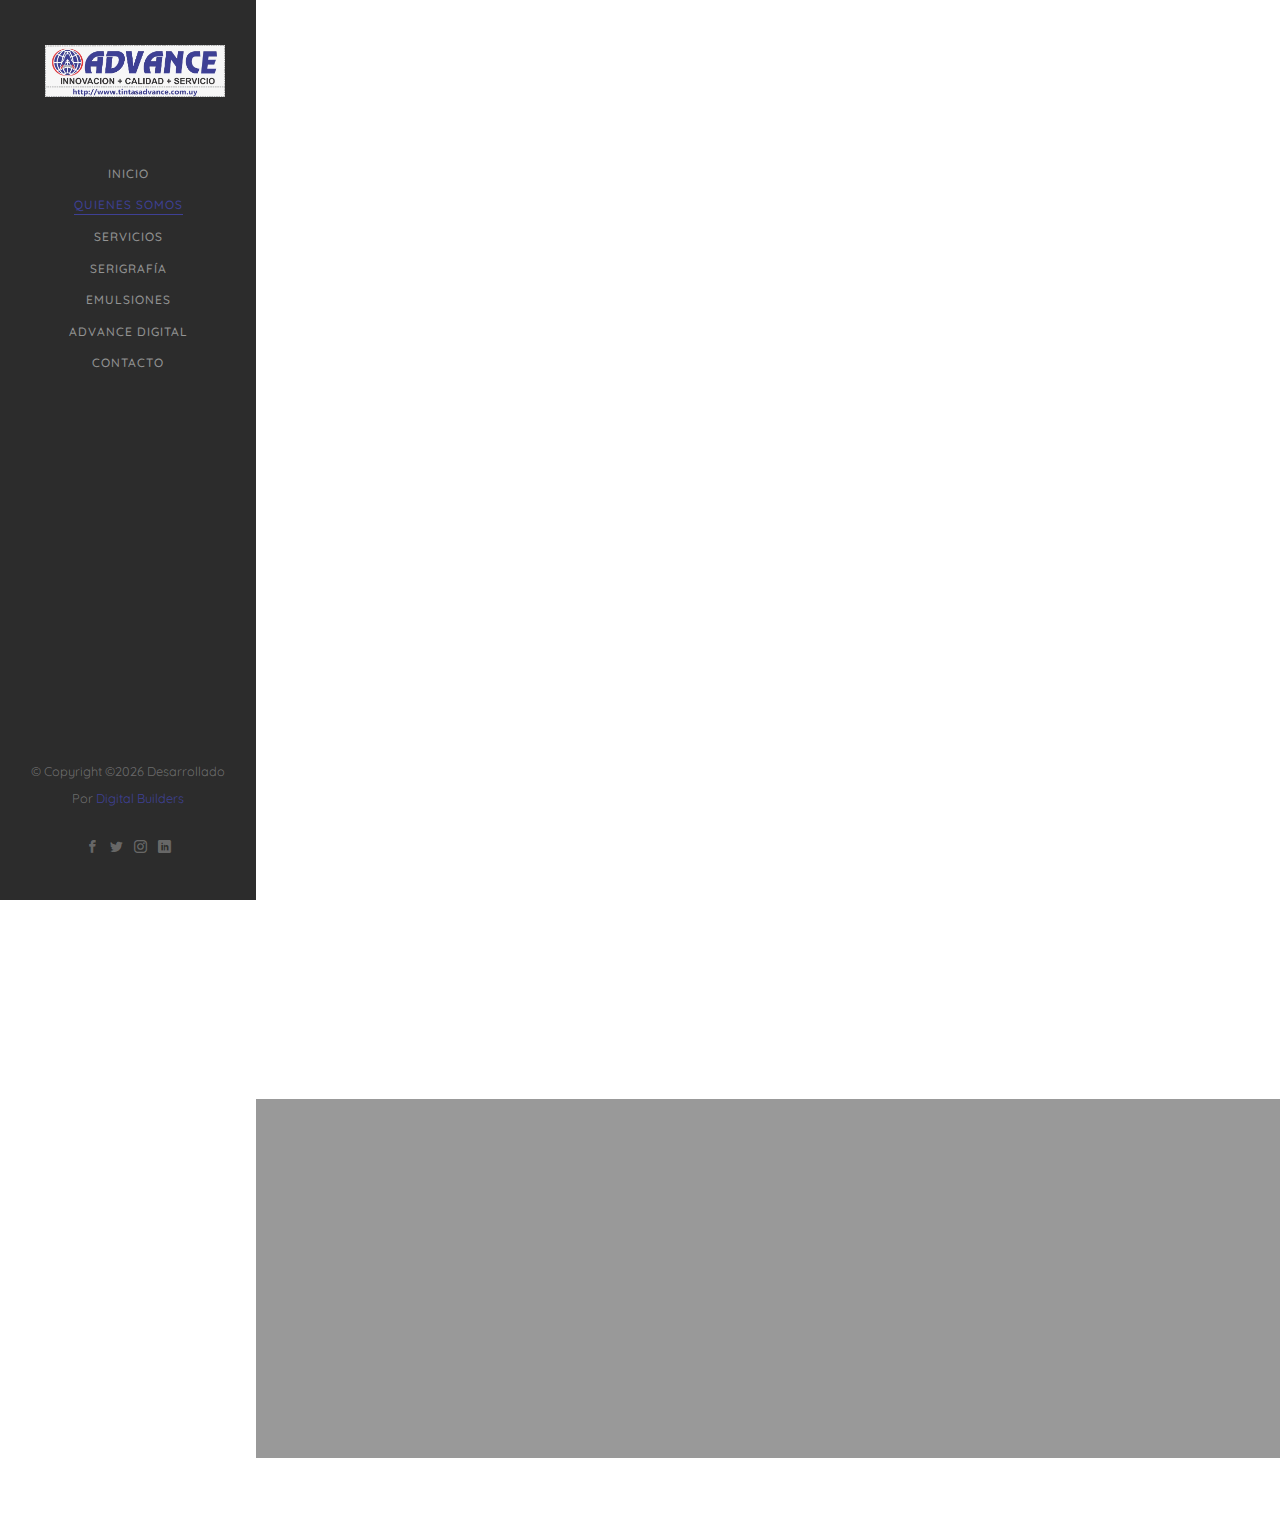
<file: about.html>
<!DOCTYPE HTML>
<html>
	<head>
	<meta charset="utf-8">
	<meta http-equiv="X-UA-Compatible" content="IE=edge">
	<title>Advance</title>
	<meta name="viewport" content="width=device-width, initial-scale=1">
	<meta name="description" content="" />
	<meta name="keywords" content="" />
	<meta name="author" content="" />

  <!-- Facebook and Twitter integration -->
	<meta property="og:title" content=""/>
	<meta property="og:image" content=""/>
	<meta property="og:url" content=""/>
	<meta property="og:site_name" content=""/>
	<meta property="og:description" content=""/>
	<meta name="twitter:title" content="" />
	<meta name="twitter:image" content="" />
	<meta name="twitter:url" content="" />
	<meta name="twitter:card" content="" />

	<!-- Place favicon.ico and apple-touch-icon.png in the root directory -->
	<link rel="shortcut icon" href="favicon.ico">

	<link href="https://fonts.googleapis.com/css?family=Quicksand:300,400,500,700" rel="stylesheet">
	
	<!-- Animate.css -->
	<link rel="stylesheet" href="css/animate.css">
	<!-- Icomoon Icon Fonts-->
	<link rel="stylesheet" href="css/icomoon.css">
	<!-- Bootstrap  -->
	<link rel="stylesheet" href="css/bootstrap.css">
	<!-- Flexslider  -->
	<link rel="stylesheet" href="css/flexslider.css">
	<!-- Flaticons  -->
	<link rel="stylesheet" href="fonts/flaticon/font/flaticon.css">
	<!-- Owl Carousel -->
	<link rel="stylesheet" href="css/owl.carousel.min.css">
	<link rel="stylesheet" href="css/owl.theme.default.min.css">
	<!-- Theme style  -->
	<link rel="stylesheet" href="css/style.css">

	<!-- Modernizr JS -->
	<script src="js/modernizr-2.6.2.min.js"></script>
	<!-- FOR IE9 below -->
	<!--[if lt IE 9]>
	<script src="js/respond.min.js"></script>
	<![endif]-->

	</head>
	<body>
	<div id="colorlib-page">
		<a href="#" class="js-colorlib-nav-toggle colorlib-nav-toggle"><i></i></a>
		<aside id="colorlib-aside" role="complementary" class="border js-fullheight">
			<h1 id="colorlib-logo"><a href="index.html"><img src="assets/advance1.jpeg" alt=""></a></h1>
			<nav id="colorlib-main-menu" role="navigation">
				<ul>
					<li><a href="index.html">Inicio</a></li>
					<li class="colorlib-active"><a href="about.html">Quienes Somos</a></li>
					<li><a href="services.html">Servicios</a></li>
					<li><a href="#">Serigrafía</a></li>
					<li><a href="#">Emulsiones</a></li>
					<li><a href="#">Advance Digital</a></li>
					<li><a href="contact.html">Contacto</a></li>
				</ul>
			</nav>

			<div class="colorlib-footer">
				<p><small>&copy; <!-- Link back to Colorlib can't be removed. Template is licensed under CC BY 3.0. -->
				Copyright &copy;<script>document.write(new Date().getFullYear());</script> Desarrollado Por <a href="https://topdigitalbuilders.com" target="_blank">Digital Builders</a>

				<ul>
					<li><a href="#"><i class="icon-facebook2"></i></a></li>
					<li><a href="#"><i class="icon-twitter2"></i></a></li>
					<li><a href="#"><i class="icon-instagram"></i></a></li>
					<li><a href="#"><i class="icon-linkedin2"></i></a></li>
				</ul>
			</div>
		</aside>

		<div id="colorlib-main">

			<div class="colorlib-about">
				<div class="colorlib-narrow-content">
					<div class="row">
						<div class="col-md-6">
							<div class="about-img animate-box" data-animate-effect="fadeInLeft" style="background-image: url(images/img-10.jpg);">
							</div>
						</div>
						<div class="col-md-6 animate-box" data-animate-effect="fadeInLeft">
							<div class="about-desc">
								<span class="heading-meta">Bienveido/a</span>
								<h2 class="colorlib-heading">Quienes Somos</h2>
								<p>On her way she met a copy. The copy warned the Little Blind Text, that where it came from it would have been rewritten a thousand times and everything that was left from its origin would be the word "and" and the Little Blind Text should turn around and return to its own, safe country.</p>
								<p>A small river named Duden flows by their place and supplies it with the necessary regelialia. It is a paradisematic country, in which roasted parts of sentences fly into your mouth.</p>
							</div>
							<div class="row padding">
								<div class="col-md-4 no-gutters animate-box" data-animate-effect="fadeInLeft">
									<a href="#" class="steps active">
										<p class="icon"><span><i class="icon-check"></i></span></p>
										<h3>Somos <br>Pasionados</h3>
									</a>
								</div>
								<div class="col-md-4 no-gutters animate-box" data-animate-effect="fadeInLeft">
									<a href="#" class="steps">
										<p class="icon"><span><i class="icon-check"></i></span></p>
										<h3>Somos <br>Honestos</h3>
									</a>
								</div>
								<div class="col-md-4 no-gutters animate-box" data-animate-effect="fadeInLeft">
									<a href="#" class="steps">
										<p class="icon"><span><i class="icon-check"></i></span></p>
										<h3>Siempre <br>Buscando Mejorar</h3>
									</a>
								</div>
							</div>
						</div>
					</div>
					<div class="row">
						<div class="col-md-4 animate-box" data-animate-effect="fadeInLeft">
							<h2 class="colorlib-heading">Nuestra Historia</h2>
							<p>On her way she met a copy. The copy warned the Little Blind Text, that where it came from it would have been rewritten a thousand times and everything that was left from its origin would be the word "and" and the Little Blind Text should turn around and return to its own, safe country.</p>
						</div>
						<div class="col-md-8 animate-box" data-animate-effect="fadeInRight">
							<div class="fancy-collapse-panel">
								<div class="panel-group" id="accordion" role="tablist" aria-multiselectable="true">
									<div class="panel panel-default">
									    <div class="panel-heading" role="tab" id="headingOne">
									        <h4 class="panel-title">
									            <a data-toggle="collapse" data-parent="#accordion" href="#collapseOne" aria-expanded="true" aria-controls="collapseOne">Por Qué Elegirnos?
									            </a>
									        </h4>
									    </div>
									    <div id="collapseOne" class="panel-collapse collapse in" role="tabpanel" aria-labelledby="headingOne">
									         <div class="panel-body">
									            <div class="row">
										      		<div class="col-md-6">
										      			<p>Far far away, behind the word mountains, far from the countries Vokalia and Consonantia, there live the blind texts. </p>
										      		</div>
										      		<div class="col-md-6">
										      			<p>Separated they live in Bookmarksgrove right at the coast of the Semantics, a large language ocean.</p>
										      		</div>
										      	</div>
									         </div>
									    </div>
									</div>
									<div class="panel panel-default">
									    <div class="panel-heading" role="tab" id="headingTwo">
									        <h4 class="panel-title">
									            <a class="collapsed" data-toggle="collapse" data-parent="#accordion" href="#collapseTwo" aria-expanded="false" aria-controls="collapseTwo">Que Hacemos?
									            </a>
									        </h4>
									    </div>
									    <div id="collapseTwo" class="panel-collapse collapse" role="tabpanel" aria-labelledby="headingTwo">
									        <div class="panel-body">
									            <p>Far far away, behind the word <strong>mountains</strong>, far from the countries Vokalia and Consonantia, there live the blind texts. Separated they live in Bookmarksgrove right at the coast of the Semantics, a large language ocean.</p>
													<ul>
														<li>Separated they live in Bookmarksgrove right</li>
														<li>Separated they live in Bookmarksgrove right</li>
													</ul>
									        </div>
									    </div>
									</div>
									<div class="panel panel-default">
									    <div class="panel-heading" role="tab" id="headingThree">
									        <h4 class="panel-title">
									            <a class="collapsed" data-toggle="collapse" data-parent="#accordion" href="#collapseThree" aria-expanded="false" aria-controls="collapseThree">Nuestras Especilizaciones
									            </a>
									        </h4>
									    </div>
									    <div id="collapseThree" class="panel-collapse collapse" role="tabpanel" aria-labelledby="headingThree">
									        <div class="panel-body">
									            <p>Far far away, behind the word <strong>mountains</strong>, far from the countries Vokalia and Consonantia, there live the blind texts. Separated they live in Bookmarksgrove right at the coast of the Semantics, a large language ocean.</p>	
									        </div>
									    </div>
									</div>
								</div>
							</div>
						</div>
					</div>
				</div>
			</div>
			
			
			<div id="colorlib-counter" class="colorlib-counters" style="background-image: url(images/cover_bg_1.jpg);" data-stellar-background-ratio="0.5">
				<div class="overlay"></div>
				<div class="colorlib-narrow-content">
					<div class="row">
					</div>
					<div class="row">
						<div class="col-md-3 text-center animate-box">
							<span class="icon"><i class="flaticon-skyline"></i></span>
							<span class="colorlib-counter js-counter" data-from="0" data-to="1539" data-speed="5000" data-refresh-interval="50"></span>
							<span class="colorlib-counter-label">Projectos</span>
						</div>
						<div class="col-md-3 text-center animate-box">
							<span class="icon"><i class="flaticon-engineer"></i></span>
							<span class="colorlib-counter js-counter" data-from="0" data-to="15" data-speed="5000" data-refresh-interval="50"></span>
							<span class="colorlib-counter-label">Empleados</span>
						</div>
						<div class="col-md-3 text-center animate-box">
							<span class="icon"><i class="flaticon-architect-with-helmet"></i></span>
							<span class="colorlib-counter js-counter" data-from="0" data-to="5055" data-speed="5000" data-refresh-interval="50"></span>
							<span class="colorlib-counter-label">Ventas Concretadas</span>
						</div>
						<div class="col-md-3 text-center animate-box">
							<span class="icon"><i class="flaticon-worker"></i></span>
							<span class="colorlib-counter js-counter" data-from="0" data-to="10" data-speed="5000" data-refresh-interval="50"></span>
							<span class="colorlib-counter-label">Años de Experiencia</span>
						</div>
					</div>
				</div>
			</div>
		</div>
	</div>

	<!-- jQuery -->
	<script src="js/jquery.min.js"></script>
	<!-- jQuery Easing -->
	<script src="js/jquery.easing.1.3.js"></script>
	<!-- Bootstrap -->
	<script src="js/bootstrap.min.js"></script>
	<!-- Waypoints -->
	<script src="js/jquery.waypoints.min.js"></script>
	<!-- Flexslider -->
	<script src="js/jquery.flexslider-min.js"></script>
	<!-- Sticky Kit -->
	<script src="js/sticky-kit.min.js"></script>
	<!-- Owl carousel -->
	<script src="js/owl.carousel.min.js"></script>
	<!-- Counters -->
	<script src="js/jquery.countTo.js"></script>
	
	
	<!-- MAIN JS -->
	<script src="js/main.js"></script>

	</body>
</html>
</file>
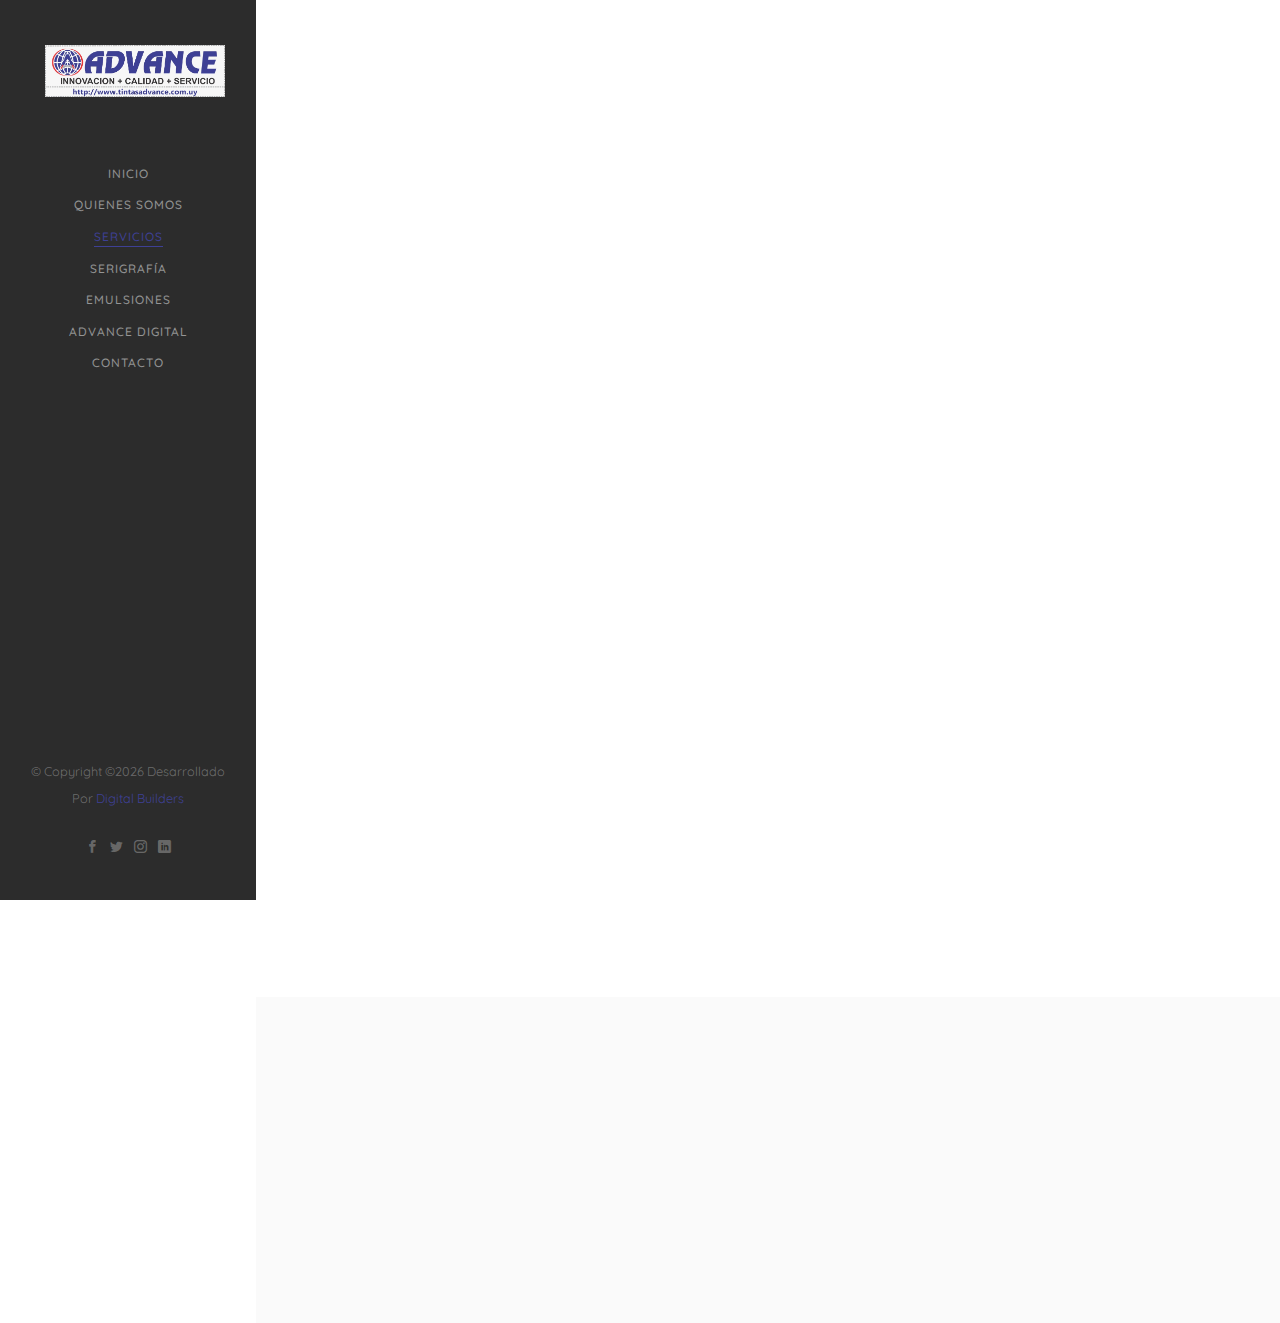
<file: services.html>
<!DOCTYPE HTML>
<html>
	<head>
	<meta charset="utf-8">
	<meta http-equiv="X-UA-Compatible" content="IE=edge">
	<title>Advance</title>
	<meta name="viewport" content="width=device-width, initial-scale=1">
	<meta name="description" content="" />
	<meta name="keywords" content="" />
	<meta name="author" content="" />

  <!-- Facebook and Twitter integration -->
	<meta property="og:title" content=""/>
	<meta property="og:image" content=""/>
	<meta property="og:url" content=""/>
	<meta property="og:site_name" content=""/>
	<meta property="og:description" content=""/>
	<meta name="twitter:title" content="" />
	<meta name="twitter:image" content="" />
	<meta name="twitter:url" content="" />
	<meta name="twitter:card" content="" />

	<!-- Place favicon.ico and apple-touch-icon.png in the root directory -->
	<link rel="shortcut icon" href="favicon.ico">

	<link href="https://fonts.googleapis.com/css?family=Quicksand:300,400,500,700" rel="stylesheet">
	
	<!-- Animate.css -->
	<link rel="stylesheet" href="css/animate.css">
	<!-- Icomoon Icon Fonts-->
	<link rel="stylesheet" href="css/icomoon.css">
	<!-- Bootstrap  -->
	<link rel="stylesheet" href="css/bootstrap.css">
	<!-- Flexslider  -->
	<link rel="stylesheet" href="css/flexslider.css">
	<!-- Flaticons  -->
	<link rel="stylesheet" href="fonts/flaticon/font/flaticon.css">
	<!-- Owl Carousel -->
	<link rel="stylesheet" href="css/owl.carousel.min.css">
	<link rel="stylesheet" href="css/owl.theme.default.min.css">
	<!-- Theme style  -->
	<link rel="stylesheet" href="css/style.css">

	<!-- Modernizr JS -->
	<script src="js/modernizr-2.6.2.min.js"></script>
	<!-- FOR IE9 below -->
	<!--[if lt IE 9]>
	<script src="js/respond.min.js"></script>
	<![endif]-->

	</head>
	<body>
	<div id="colorlib-page">
		<a href="#" class="js-colorlib-nav-toggle colorlib-nav-toggle"><i></i></a>
		<aside id="colorlib-aside" role="complementary" class="border js-fullheight">
			<h1 id="colorlib-logo"><a href="index.html"><img src="assets/advance1.jpeg" alt=""></a></h1>
			<nav id="colorlib-main-menu" role="navigation">
				<ul>
					<li><a href="index.html">Inicio</a></li>
					<li><a href="about.html">Quienes Somos</a></li>
					<li class="colorlib-active"><a href="services.html">Servicios</a></li>
					<li><a href="#">Serigrafía</a></li>
					<li><a href="#">Emulsiones</a></li>
					<li><a href="#">Advance Digital</a></li>
					<li><a href="contact.html">Contacto</a></li>
				</ul>
			</nav>

			<div class="colorlib-footer">
				<p><small>&copy; <!-- Link back to Colorlib can't be removed. Template is licensed under CC BY 3.0. -->
				Copyright &copy;<script>document.write(new Date().getFullYear());</script> Desarrollado Por <a href="https://topdigitalbuilders.com" target="_blank">Digital Builders</a>

				<ul>
					<li><a href="#"><i class="icon-facebook2"></i></a></li>
					<li><a href="#"><i class="icon-twitter2"></i></a></li>
					<li><a href="#"><i class="icon-instagram"></i></a></li>
					<li><a href="#"><i class="icon-linkedin2"></i></a></li>
				</ul>
			</div>

		</aside>

		<div id="colorlib-main">
			<div class="colorlib-services">
				<div class="colorlib-narrow-content">
					<div class="row">
						<div class="col-md-6 col-md-offset-3 col-md-pull-3 animate-box" data-animate-effect="fadeInLeft">
							<span class="heading-meta">Qué Hacemos?</span>
							<h2 class="colorlib-heading">Nuestros Servicios</h2>
						</div>
					</div>
					<div class="row">
						<div class="col-md-6">
							<div class="row">
								<div class="col-md-12">
									<div class="colorlib-feature animate-box" data-animate-effect="fadeInLeft">
										<div class="colorlib-icon">
											<i class="flaticon-worker"></i>
										</div>
										<div class="colorlib-text">
											<h3>Tensados de Marcos</h3>
											<p>Far far away, behind the word mountains, far from the countries Vokalia and Consonantia, there live the blind texts. </p>
										</div>
									</div>

									<div class="colorlib-feature animate-box" data-animate-effect="fadeInLeft">
										<div class="colorlib-icon">
											<i class="flaticon-sketch"></i>
										</div>
										<div class="colorlib-text">
											<h3> Grabado de Mallas</h3>
											<p>Far far away, behind the word mountains, far from the countries Vokalia and Consonantia, there live the blind texts. </p>
										</div>
									</div>

									<div class="colorlib-feature animate-box" data-animate-effect="fadeInLeft">
										<div class="colorlib-icon">
											<i class="flaticon-engineering"></i>
										</div>
										<div class="colorlib-text">
											<h3>Envios Capital e Interior</h3>
											<p>Far far away, behind the word mountains, far from the countries Vokalia and Consonantia, there live the blind texts. </p>
										</div>
									</div>

									<div class="colorlib-feature animate-box" data-animate-effect="fadeInLeft">
										<div class="colorlib-icon">
											<i class="flaticon-crane"></i>
										</div>
										<div class="colorlib-text">
											<h3>Asesoramiento Sin Cargo</h3>
											<p>Far far away, behind the word mountains, far from the countries Vokalia and Consonantia, there live the blind texts. </p>
										</div>
									</div>
								</div>
							</div>
						</div>
						<div class="col-md-6">
							<div class="row">
								<div class="col-md-6">
									<a href="services.html" class="services-wrap animate-box" data-animate-effect="fadeInRight">
										<div class="services-img" style="background-image: url(images/services-1.jpg)"></div>
										<div class="desc">
											<h3>Emulsiones</h3>
										</div>
									</a>
									<a href="services.html" class="services-wrap animate-box" data-animate-effect="fadeInRight">
										<div class="services-img" style="background-image: url(images/services-2.jpg)"></div>
										<div class="desc">
											<h3>Serigrafía</h3>
										</div>
									</a>
									<a href="services.html" class="services-wrap animate-box" data-animate-effect="fadeInRight">
										<div class="services-img" style="background-image: url(images/services-3.jpg)"></div>
										<div class="desc">
											<h3>Advance Digital</h3>
										</div>
									</a>
								</div>
								<div class="col-md-6 move-bottom">
									<a href="services.html" class="services-wrap animate-box" data-animate-effect="fadeInRight">
										<div class="services-img" style="background-image: url(images/services-4.jpg)"></div>
										<div class="desc">
											<h3>Productos Nuevos</h3>
										</div>
									</a>
								</div>
							</div>
						</div>
					</div>
				</div>
			</div>

			<div id="get-in-touch" class="colorlib-bg-color">
				<div class="colorlib-narrow-content">
					<div class="row">
						<div class="col-md-6 animate-box" data-animate-effect="fadeInLeft">
							<h2>Ponte En Contacto</h2>
						</div>
					</div>
					<div class="row">
						<div class="col-md-6 col-md-offset-3 col-md-pull-3 animate-box" data-animate-effect="fadeInLeft">
							<p class="colorlib-lead">Realiza tu consulta, te contestaremos lo antes posible!</p>
							<p><a href="#" class="btn btn-primary btn-learn">Contacto Correo Electrónico</a><a href="#" class="btn btn-primary btn-learn">Contacto Whatsapp</a></p>
						</div>
						
					</div>
				</div>
			</div>
		</div>
	</div>

	<!-- jQuery -->
	<script src="js/jquery.min.js"></script>
	<!-- jQuery Easing -->
	<script src="js/jquery.easing.1.3.js"></script>
	<!-- Bootstrap -->
	<script src="js/bootstrap.min.js"></script>
	<!-- Waypoints -->
	<script src="js/jquery.waypoints.min.js"></script>
	<!-- Flexslider -->
	<script src="js/jquery.flexslider-min.js"></script>
	<!-- Sticky Kit -->
	<script src="js/sticky-kit.min.js"></script>
	<!-- Owl carousel -->
	<script src="js/owl.carousel.min.js"></script>
	<!-- Counters -->
	<script src="js/jquery.countTo.js"></script>
	
	
	<!-- MAIN JS -->
	<script src="js/main.js"></script>

	</body>
</html>
</file>
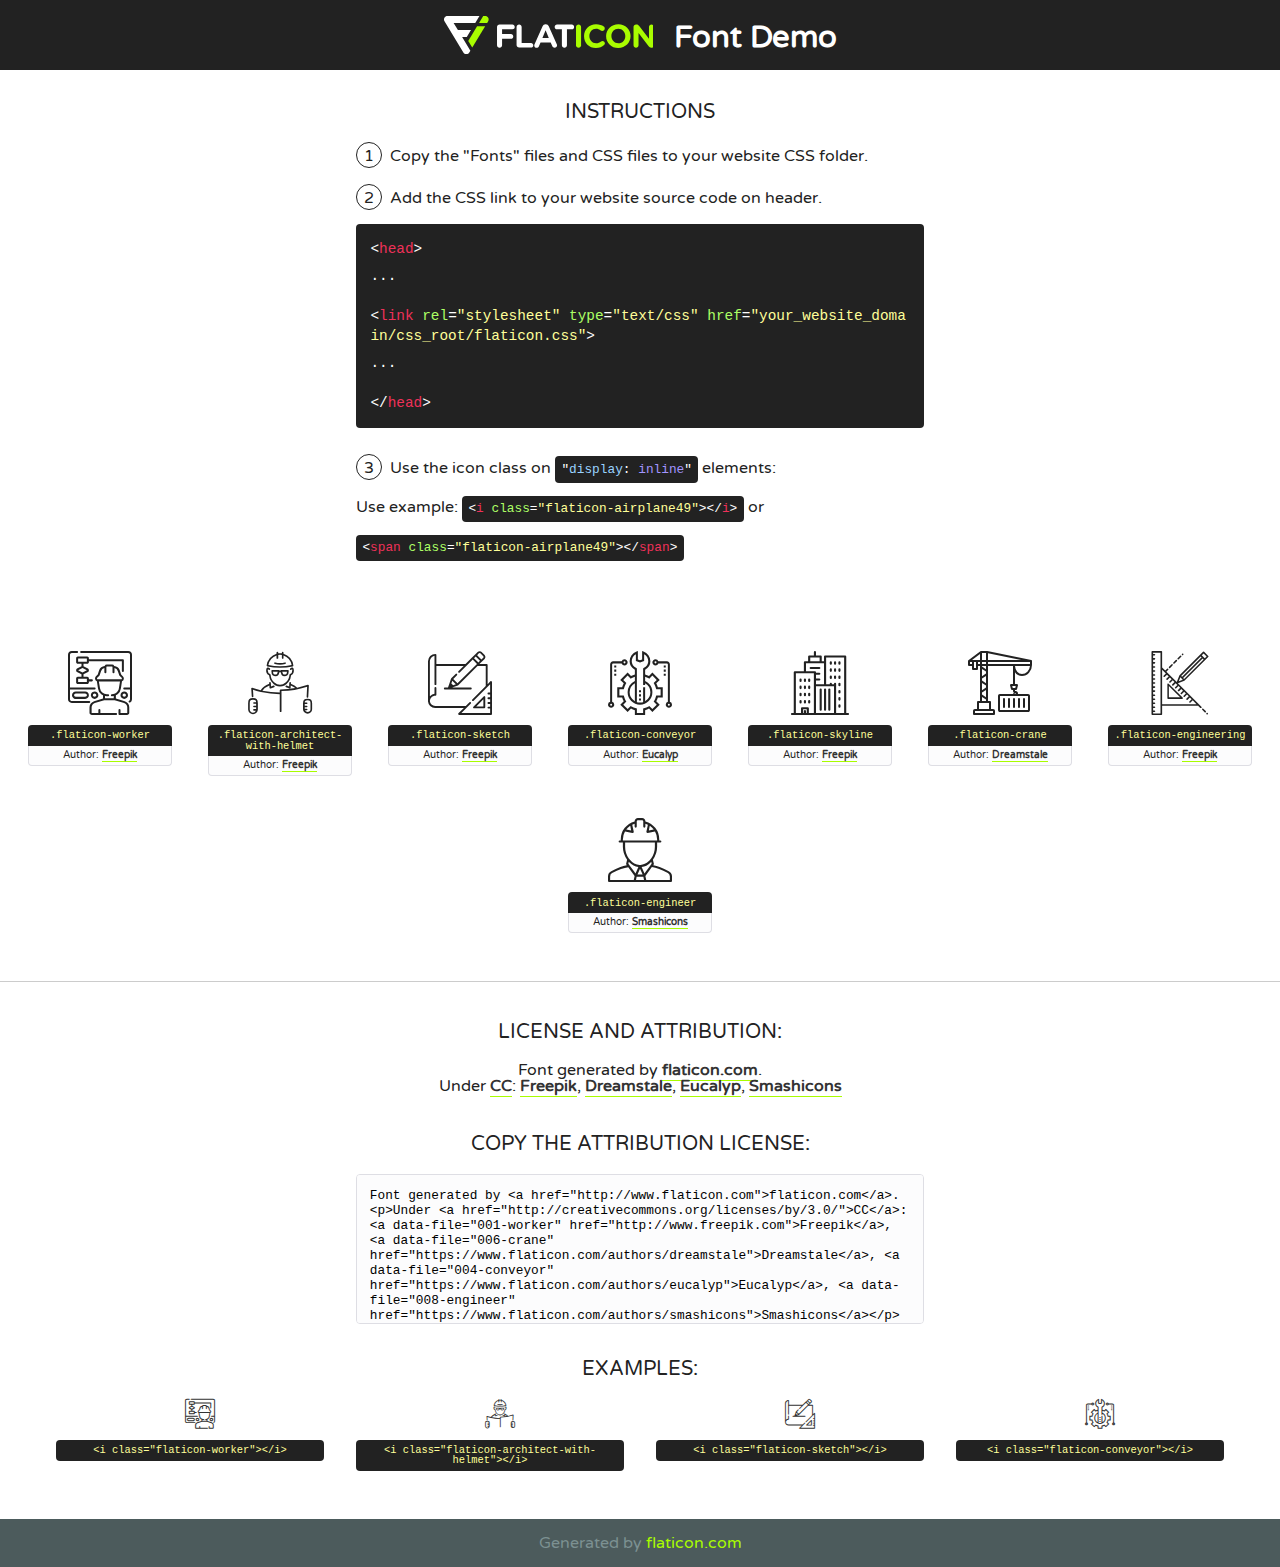
<file: fonts/flaticon/font/flaticon.html>
<!DOCTYPE html>
<!--
  Flaticon icon font: Flaticon
  Creation date: 17/01/2018 04:05
-->
<html>
<!DOCTYPE html>
<html>

<head>
    <title>Flaticon WebFont</title>
    <link href="http://fonts.googleapis.com/css?family=Varela+Round" rel="stylesheet" type="text/css" />
    <link rel="stylesheet" type="text/css" href="flaticon.css">
    <meta charset="UTF-8">
    <style>
    html, body, div, span, applet, object, iframe,
    h1, h2, h3, h4, h5, h6, p, blockquote, pre,
    a, abbr, acronym, address, big, cite, code,
    del, dfn, em, img, ins, kbd, q, s, samp,
    small, strike, strong, sub, sup, tt, var,
    b, u, i, center,
    dl, dt, dd, ol, ul, li,
    fieldset, form, label, legend,
    table, caption, tbody, tfoot, thead, tr, th, td,
    article, aside, canvas, details, embed, 
    figure, figcaption, footer, header, hgroup, 
    menu, nav, output, ruby, section, summary,
    time, mark, audio, video {
        margin: 0;
        padding: 0;
        border: 0;
        font-size: 100%;
        font: inherit;
        vertical-align: baseline;
    }
    /* HTML5 display-role reset for older browsers */
    article, aside, details, figcaption, figure, 
    footer, header, hgroup, menu, nav, section {
        display: block;
    }
    body {
        line-height: 1;
    }
    ol, ul {
        list-style: none;
    }
    blockquote, q {
        quotes: none;
    }
    blockquote:before, blockquote:after,
    q:before, q:after {
        content: '';
        content: none;
    }
    table {
        border-collapse: collapse;
        border-spacing: 0;
    }
    body {
        font-family: 'Varela Round', Helvetica, Arial, sans-serif;
        font-size: 16px;
        color: #222;
    }
    a {
        color: #333;
        border-bottom: 1px solid #a9fd00;
        font-weight: bold;
        text-decoration: none;
    }
    * {
        -moz-box-sizing: border-box;
        -webkit-box-sizing: border-box;
        box-sizing: border-box;
        margin: 0;
        padding: 0;
    }
    [class^="flaticon-"]:before, [class*=" flaticon-"]:before, [class^="flaticon-"]:after, [class*=" flaticon-"]:after {
        font-family: Flaticon;
        font-size: 30px;
        font-style: normal;
        margin-left: 20px;
        color: #333;
    }
    .wrapper {
        max-width: 600px;
        margin: auto;
        padding: 0 1em;
    }
    .title {
        font-size: 1.25em;
        text-align: center;
        margin-bottom: 1em;
        text-transform: uppercase;
    }
    header {
        text-align: center;
        background-color: #222;
        color: #fff;
        padding: 1em;
    }
    header .logo {
        width: 210px;
        height: 38px;
        display: inline-block;
        vertical-align: middle;
        margin-right: 1em;
        border: none;
    }
    header strong {
        font-size: 1.95em;
        font-weight: bold;
        vertical-align: middle;
        margin-top: 5px;
        display: inline-block;
    }
    .demo {
        margin: 2em auto;
        line-height: 1.25em;
    }
    .demo ul li {
        margin-bottom: 1em;
    }
    .demo ul li .num {
        color: #222;
        border-radius: 20px;
        display: inline-block;
        width: 26px;
        padding: 3px;
        height: 26px;
        text-align: center;
        margin-right: 0.5em;
        border: 1px solid #222;
    }
    .demo ul li code {
        background-color: #222;
        border-radius: 4px;
        padding: 0.25em 0.5em;
        display: inline-block;
        color: #fff;
        font-family: Consolas,Monaco,Lucida Console,Liberation Mono,DejaVu Sans Mono,Bitstream Vera Sans Mono,Courier New, monospace;
        font-weight: lighter;
        margin-top: 1em;
        font-size: 0.8em;
        word-break: break-all;
    }
    .demo ul li code.big {
        padding: 1em;
        font-size: 0.9em;
    }
    .demo ul li code .red {
        color: #EF3159;
    }
    .demo ul li code .green {
        color: #ACFF65;
    }
    .demo ul li code .yellow {
        color: #FFFF99;
    }
    .demo ul li code .blue {
        color: #99D3FF;
    }
    .demo ul li code .purple {
        color: #A295FF;
    }
    .demo ul li code .dots {
        margin-top: 0.5em;
        display: block;
    }
    #glyphs {
        border-bottom: 1px solid #ccc;
        padding: 2em 0;
        text-align: center;
    }
    .glyph {
        display: inline-block;
        width: 9em;
        margin: 1em;
        text-align: center;
        vertical-align: top;
        background: #FFF;
    }
    .glyph .glyph-icon {
        padding: 10px;
        display: block;
        font-family:"Flaticon";
        font-size: 64px;
        line-height: 1;
    }
    .glyph .glyph-icon:before {
        font-size: 64px;
        color: #222;
        margin-left: 0;
    }
    .class-name {
        font-size: 0.65em;
        background-color: #222;
        color: #fff;
        border-radius: 4px 4px 0 0;
        padding: 0.5em;
        color: #FFFF99;
        font-family: Consolas,Monaco,Lucida Console,Liberation Mono,DejaVu Sans Mono,Bitstream Vera Sans Mono,Courier New, monospace;
    }
    .author-name {
        font-size: 0.6em;
        background-color: #fcfcfd;
        border: 1px solid #DEDEE4;
        border-top: 0;
        border-radius: 0 0 4px 4px;
        padding: 0.5em;
    }
    .class-name:last-child {
        font-size: 10px;
        color:#888;
    }
    .class-name:last-child a {
        font-size: 10px;
        color:#555;
    }
    .class-name:last-child a:hover {
        color:#a9fd00;
    }
    .glyph > input {
        display: block;
        width: 100px;
        margin: 5px auto;
        text-align: center;
        font-size: 12px;
        cursor: text;
    }
    .glyph > input.icon-input {
        font-family:"Flaticon";
        font-size: 16px;
        margin-bottom: 10px;
    }
    .attribution .title {
        margin-top: 2em;
    }
    .attribution textarea {
        background-color: #fcfcfd;
        padding: 1em;
        border: none;
        box-shadow: none;
        border: 1px solid #DEDEE4;
        border-radius: 4px;
        resize: none;
        width: 100%;
        height: 150px;
        font-size: 0.8em;
        font-family: Consolas,Monaco,Lucida Console,Liberation Mono,DejaVu Sans Mono,Bitstream Vera Sans Mono,Courier New, monospace;
        -webkit-appearance: none;
    }
    .iconsuse {
        margin: 2em auto;
        text-align: center;
        max-width: 1200px;
    }
    .iconsuse:after {
        content: '';
        display: table;
        clear: both;
    }
    .iconsuse .image {
        float: left;
        width: 25%;
        padding: 0 1em;
    }
    .iconsuse .image p {
        margin-bottom: 1em;
    }
    .iconsuse .image span {
        display: block;
        font-size: 0.65em;
        background-color: #222;
        color: #fff;
        border-radius: 4px;
        padding: 0.5em;
        color: #FFFF99;
        margin-top: 1em;
        font-family: Consolas,Monaco,Lucida Console,Liberation Mono,DejaVu Sans Mono,Bitstream Vera Sans Mono,Courier New, monospace;
    }
    #footer {
        text-align: center;
        background-color: #4C5B5C;
        color: #7c9192;
        padding: 1em;
    }
    #footer a {
        border: none;
        color: #a9fd00;
        font-weight: normal;
    }
    @media (max-width: 960px) {
        .iconsuse .image {
            width: 50%;
        }
    }
    @media (max-width: 560px) {
        .iconsuse .image {
            width: 100%;
        }
    }
    </style>
</head>

<body class="characters-off">

    <header>
        <a href="http://www.flaticon.com" target="_blank" class="logo">
            <svg version="1.1" xmlns="http://www.w3.org/2000/svg" xmlns:xlink="http://www.w3.org/1999/xlink" xmlns:a="http://ns.adobe.com/AdobeSVGViewerExtensions/3.0/" viewBox="0 0 560.875 102.036" enable-background="new 0 0 560.875 102.036" xml:space="preserve">
                <defs>
                </defs>
                <g>
                    <g class="letters">
                        <path fill="#ffffff" d="M141.596,29.675c0-3.777,2.985-6.767,6.764-6.767h34.438c3.426,0,6.15,2.728,6.15,6.15
                        c0,3.43-2.724,6.149-6.15,6.149h-27.674v13.091h23.719c3.429,0,6.151,2.724,6.151,6.15c0,3.43-2.723,6.149-6.151,6.149h-23.719
                        v17.574c0,3.773-2.986,6.761-6.764,6.761c-3.779,0-6.764-2.989-6.764-6.761V29.675z"></path>
                        <path fill="#ffffff" d="M193.844,29.149c0-3.781,2.985-6.767,6.764-6.767c3.776,0,6.763,2.985,6.763,6.767v42.957h25.039
                        c3.426,0,6.149,2.726,6.149,6.153c0,3.425-2.723,6.15-6.149,6.15h-31.802c-3.779,0-6.764-2.986-6.764-6.768V29.149z"></path>
                        <path fill="#ffffff" d="M241.891,75.71l21.438-48.407c1.492-3.341,4.215-5.357,7.906-5.357h0.792
                        c3.686,0,6.323,2.017,7.815,5.357l21.439,48.407c0.436,0.967,0.701,1.845,0.701,2.723c0,3.602-2.809,6.501-6.414,6.501
                        c-3.161,0-5.269-1.845-6.499-4.655l-4.132-9.661h-27.059l-4.301,10.102c-1.144,2.631-3.426,4.214-6.237,4.214
                        c-3.517,0-6.24-2.81-6.24-6.325C241.1,77.64,241.451,76.677,241.891,75.71z M279.932,58.666l-8.521-20.297l-8.526,20.297H279.932
                        z"></path>
                        <path fill="#ffffff" d="M314.864,35.387H301.86c-3.429,0-6.239-2.813-6.239-6.238c0-3.429,2.811-6.24,6.239-6.24h39.533
                        c3.426,0,6.237,2.811,6.237,6.24c0,3.425-2.811,6.238-6.237,6.238h-13.001v42.785c0,3.773-2.99,6.761-6.764,6.761
                        c-3.779,0-6.764-2.989-6.764-6.761V35.387z"></path>
                        <path fill="#A9FD00" d="M352.615,29.149c0-3.781,2.985-6.767,6.767-6.767c3.774,0,6.761,2.985,6.761,6.767v49.024
                        c0,3.773-2.987,6.761-6.761,6.761c-3.781,0-6.767-2.989-6.767-6.761V29.149z"></path>
                        <path fill="#A9FD00" d="M374.132,53.836v-0.179c0-17.481,13.178-31.801,32.065-31.801c9.22,0,15.459,2.458,20.557,6.238
                        c1.402,1.054,2.637,2.985,2.637,5.357c0,3.692-2.985,6.59-6.681,6.59c-1.845,0-3.071-0.702-4.044-1.319
                        c-3.776-2.813-7.729-4.393-12.562-4.393c-10.364,0-17.831,8.611-17.831,19.154v0.173c0,10.542,7.291,19.329,17.831,19.329
                        c5.715,0,9.492-1.756,13.359-4.834c1.049-0.874,2.458-1.491,4.039-1.491c3.429,0,6.325,2.813,6.325,6.236
                        c0,2.106-1.056,3.78-2.282,4.834c-5.539,4.834-12.036,7.733-21.878,7.733C387.572,85.464,374.132,71.493,374.132,53.836z"></path>
                        <path fill="#A9FD00" d="M433.009,53.836v-0.179c0-17.481,13.79-31.801,32.766-31.801c18.981,0,32.592,14.143,32.592,31.628v0.173
                        c0,17.483-13.785,31.807-32.769,31.807C446.625,85.464,433.009,71.32,433.009,53.836z M484.224,53.836v-0.179
                        c0-10.539-7.725-19.326-18.626-19.326c-10.893,0-18.449,8.611-18.449,19.154v0.173c0,10.542,7.73,19.329,18.626,19.329
                        C476.676,72.986,484.224,64.378,484.224,53.836z"></path>
                        <path fill="#A9FD00" d="M506.233,29.321c0-3.774,2.99-6.763,6.767-6.763h1.401c3.252,0,5.183,1.583,7.029,3.953l26.093,34.265
                        V29.059c0-3.692,2.99-6.677,6.681-6.677c3.683,0,6.671,2.985,6.671,6.677v48.934c0,3.78-2.987,6.765-6.764,6.765h-0.436
                        c-3.257,0-5.188-1.581-7.034-3.953l-27.056-35.492v32.944c0,3.687-2.985,6.676-6.678,6.676c-3.683,0-6.673-2.989-6.673-6.676
                        V29.321z"></path>
                    </g>
                    <g class="insignia">
                        <path fill="#ffffff" d="M48.372,56.137h12.517l11.156-18.537H37.186L25.688,18.539h57.825L94.668,0H9.271
                        C5.925,0,2.842,1.801,1.198,4.716c-1.644,2.907-1.593,6.482,0.134,9.343l50.38,83.501c1.678,2.781,4.689,4.476,7.938,4.476
                        c3.246,0,6.257-1.695,7.935-4.476l2.898-4.804L48.372,56.137z"></path>
                        <g class="i">
                            <path fill="#A9FD00" d="M93.575,18.539h0.031v0.004l21.652,0.004l2.705-4.488c1.727-2.861,1.778-6.436,0.133-9.343
                            C116.454,1.801,113.371,0,110.026,0h-5.294L93.575,18.539z"></path>
                            <polygon fill="#A9FD00" points="88.291,27.356 64.725,66.486 75.519,84.404 109.942,27.356"></polygon>
                        </g>
                    </g>
                </g>
            </svg>
        </a>
        <strong>Font Demo</strong>
    </header>


    <section class="demo wrapper">

        <p class="title">Instructions</p>

        <ul>
            <li>
                <span class="num">1</span>Copy the "Fonts" files and CSS files to your website CSS folder.
            </li>
            <li>
                <span class="num">2</span>Add the CSS link to your website source code on header.
                <code class="big">
                    &lt;<span class="red">head</span>&gt;
                    <br/><span class="dots">...</span>
                    <br/>&lt;<span class="red">link</span> <span class="green">rel</span>=<span class="yellow">"stylesheet"</span> <span class="green">type</span>=<span class="yellow">"text/css"</span> <span class="green">href</span>=<span class="yellow">"your_website_domain/css_root/flaticon.css"</span>&gt;
                    <br/><span class="dots">...</span>
                    <br/>&lt;/<span class="red">head</span>&gt;
                </code>
            </li>

            <li>
                <p>
                    <span class="num">3</span>Use the icon class on <code>"<span class="blue">display</span>:<span class="purple"> inline</span>"</code> elements:
                    <br />
                    Use example: <code>&lt;<span class="red">i</span> <span class="green">class</span>=<span class="yellow">&quot;flaticon-airplane49&quot;</span>&gt;&lt;/<span class="red">i</span>&gt;</code> or <code>&lt;<span class="red">span</span> <span class="green">class</span>=<span class="yellow">&quot;flaticon-airplane49&quot;</span>&gt;&lt;/<span class="red">span</span>&gt;</code>
            </li>
        </ul>

    </section>




   <section id="glyphs">          
    
      
        <div class="glyph"><div class="glyph-icon flaticon-worker"></div>
            <div class="class-name">.flaticon-worker</div>
            <div class="author-name">Author: <a data-file="001-worker" href="http://www.freepik.com">Freepik</a> </div> 
        </div>        
        
        <div class="glyph"><div class="glyph-icon flaticon-architect-with-helmet"></div>
            <div class="class-name">.flaticon-architect-with-helmet</div>
            <div class="author-name">Author: <a data-file="002-architect-with-helmet" href="http://www.freepik.com">Freepik</a> </div> 
        </div>        
        
        <div class="glyph"><div class="glyph-icon flaticon-sketch"></div>
            <div class="class-name">.flaticon-sketch</div>
            <div class="author-name">Author: <a data-file="003-sketch" href="http://www.freepik.com">Freepik</a> </div> 
        </div>        
        
        <div class="glyph"><div class="glyph-icon flaticon-conveyor"></div>
            <div class="class-name">.flaticon-conveyor</div>
            <div class="author-name">Author: <a data-file="004-conveyor" href="https://www.flaticon.com/authors/eucalyp">Eucalyp</a> </div> 
        </div>        
        
        <div class="glyph"><div class="glyph-icon flaticon-skyline"></div>
            <div class="class-name">.flaticon-skyline</div>
            <div class="author-name">Author: <a data-file="005-skyline" href="http://www.freepik.com">Freepik</a> </div> 
        </div>        
        
        <div class="glyph"><div class="glyph-icon flaticon-crane"></div>
            <div class="class-name">.flaticon-crane</div>
            <div class="author-name">Author: <a data-file="006-crane" href="https://www.flaticon.com/authors/dreamstale">Dreamstale</a> </div> 
        </div>        
        
        <div class="glyph"><div class="glyph-icon flaticon-engineering"></div>
            <div class="class-name">.flaticon-engineering</div>
            <div class="author-name">Author: <a data-file="007-engineering" href="http://www.freepik.com">Freepik</a> </div> 
        </div>        
        
        <div class="glyph"><div class="glyph-icon flaticon-engineer"></div>
            <div class="class-name">.flaticon-engineer</div>
            <div class="author-name">Author: <a data-file="008-engineer" href="https://www.flaticon.com/authors/smashicons">Smashicons</a> </div> 
        </div>        
        

    </section>



    <section class="attribution wrapper"   style="text-align:center;">

      <div class="title">License and attribution:</div><div class="attrDiv">Font generated by <a href="http://www.flaticon.com">flaticon.com</a>. <div><p>Under <a href="http://creativecommons.org/licenses/by/3.0/">CC</a>: <a data-file="001-worker" href="http://www.freepik.com">Freepik</a>, <a data-file="006-crane" href="https://www.flaticon.com/authors/dreamstale">Dreamstale</a>, <a data-file="004-conveyor" href="https://www.flaticon.com/authors/eucalyp">Eucalyp</a>, <a data-file="008-engineer" href="https://www.flaticon.com/authors/smashicons">Smashicons</a></p>  </div>
      </div>
      <div class="title">Copy the Attribution License:</div>

    <textarea onclick="this.focus();this.select();">Font generated by &lt;a href=&quot;http://www.flaticon.com&quot;&gt;flaticon.com&lt;/a&gt;. <p>Under <a href="http://creativecommons.org/licenses/by/3.0/">CC</a>: <a data-file="001-worker" href="http://www.freepik.com">Freepik</a>, <a data-file="006-crane" href="https://www.flaticon.com/authors/dreamstale">Dreamstale</a>, <a data-file="004-conveyor" href="https://www.flaticon.com/authors/eucalyp">Eucalyp</a>, <a data-file="008-engineer" href="https://www.flaticon.com/authors/smashicons">Smashicons</a></p>  
     </textarea>

    </section>

    <section class="iconsuse">

          <div class="title">Examples:</div>            
             
            <div class="image">
                <p>
                    <i class="glyph-icon flaticon-worker"></i> 
                    <span>&lt;i class=&quot;flaticon-worker&quot;&gt;&lt;/i&gt;</span>
                </p>
            </div>
            
            <div class="image">
                <p>
                    <i class="glyph-icon flaticon-architect-with-helmet"></i> 
                    <span>&lt;i class=&quot;flaticon-architect-with-helmet&quot;&gt;&lt;/i&gt;</span>
                </p>
            </div>
            
            <div class="image">
                <p>
                    <i class="glyph-icon flaticon-sketch"></i> 
                    <span>&lt;i class=&quot;flaticon-sketch&quot;&gt;&lt;/i&gt;</span>
                </p>
            </div>
            
            <div class="image">
                <p>
                    <i class="glyph-icon flaticon-conveyor"></i> 
                    <span>&lt;i class=&quot;flaticon-conveyor&quot;&gt;&lt;/i&gt;</span>
                </p>
            </div>
                       
        </div>
                            
    </section>

<div id="footer">
    <div>Generated by <a href="http://www.flaticon.com">flaticon.com</a>
    </div>
</div>



</body>
</html>
</file>
<file: css/icomoon.css>
@font-face {
  font-family: 'icomoon';
  src:  url('fonts/icomoon.eot?6py85u');
  src:  url('fonts/icomoon.eot?6py85u#iefix') format('embedded-opentype'),
    url('fonts/icomoon.ttf?6py85u') format('truetype'),
    url('fonts/icomoon.woff?6py85u') format('woff'),
    url('fonts/icomoon.svg?6py85u#icomoon') format('svg');
  font-weight: normal;
  font-style: normal;
}

[class^="icon-"], [class*=" icon-"] {
  /* use !important to prevent issues with browser extensions that change fonts */
  font-family: 'icomoon' !important;
  speak: none;
  font-style: normal;
  font-weight: normal;
  font-variant: normal;
  text-transform: none;
  line-height: 1;

  /* Better Font Rendering =========== */
  -webkit-font-smoothing: antialiased;
  -moz-osx-font-smoothing: grayscale;
}

.icon-times:before {
  content: "\e930";
}
.icon-tick:before {
  content: "\e931";
}
.icon-plus:before {
  content: "\e932";
}
.icon-minus:before {
  content: "\e933";
}
.icon-equals:before {
  content: "\e934";
}
.icon-divide:before {
  content: "\e935";
}
.icon-chevron-right:before {
  content: "\e936";
}
.icon-chevron-left:before {
  content: "\e937";
}
.icon-arrow-right-thick:before {
  content: "\e938";
}
.icon-arrow-left-thick:before {
  content: "\e939";
}
.icon-th-small:before {
  content: "\e93a";
}
.icon-th-menu:before {
  content: "\e93b";
}
.icon-th-list:before {
  content: "\e93c";
}
.icon-th-large:before {
  content: "\e93d";
}
.icon-home:before {
  content: "\e93e";
}
.icon-arrow-forward:before {
  content: "\e93f";
}
.icon-arrow-back:before {
  content: "\e940";
}
.icon-rss:before {
  content: "\e941";
}
.icon-location:before {
  content: "\e942";
}
.icon-link:before {
  content: "\e943";
}
.icon-image:before {
  content: "\e944";
}
.icon-arrow-up-thick:before {
  content: "\e945";
}
.icon-arrow-down-thick:before {
  content: "\e946";
}
.icon-starburst:before {
  content: "\e947";
}
.icon-starburst-outline:before {
  content: "\e948";
}
.icon-star3:before {
  content: "\e949";
}
.icon-flow-children:before {
  content: "\e94a";
}
.icon-export:before {
  content: "\e94b";
}
.icon-delete2:before {
  content: "\e94c";
}
.icon-delete-outline:before {
  content: "\e94d";
}
.icon-cloud-storage:before {
  content: "\e94e";
}
.icon-wi-fi:before {
  content: "\e94f";
}
.icon-heart:before {
  content: "\e950";
}
.icon-flash:before {
  content: "\e951";
}
.icon-cancel:before {
  content: "\e952";
}
.icon-backspace:before {
  content: "\e953";
}
.icon-attachment:before {
  content: "\e954";
}
.icon-arrow-move:before {
  content: "\e955";
}
.icon-warning:before {
  content: "\e956";
}
.icon-user:before {
  content: "\e957";
}
.icon-radar:before {
  content: "\e958";
}
.icon-lock-open:before {
  content: "\e959";
}
.icon-lock-closed:before {
  content: "\e95a";
}
.icon-location-arrow:before {
  content: "\e95b";
}
.icon-info:before {
  content: "\e95c";
}
.icon-user-delete:before {
  content: "\e95d";
}
.icon-user-add:before {
  content: "\e95e";
}
.icon-media-pause:before {
  content: "\e95f";
}
.icon-group:before {
  content: "\e960";
}
.icon-chart-pie:before {
  content: "\e961";
}
.icon-chart-line:before {
  content: "\e962";
}
.icon-chart-bar:before {
  content: "\e963";
}
.icon-chart-area:before {
  content: "\e964";
}
.icon-video:before {
  content: "\e965";
}
.icon-point-of-interest:before {
  content: "\e966";
}
.icon-infinity:before {
  content: "\e967";
}
.icon-globe:before {
  content: "\e968";
}
.icon-eye:before {
  content: "\e969";
}
.icon-cog:before {
  content: "\e96a";
}
.icon-camera:before {
  content: "\e96b";
}
.icon-upload:before {
  content: "\e96c";
}
.icon-scissors:before {
  content: "\e96d";
}
.icon-refresh:before {
  content: "\e96e";
}
.icon-pin:before {
  content: "\e96f";
}
.icon-key:before {
  content: "\e970";
}
.icon-info-large:before {
  content: "\e971";
}
.icon-eject:before {
  content: "\e972";
}
.icon-download:before {
  content: "\e973";
}
.icon-zoom:before {
  content: "\e974";
}
.icon-zoom-out:before {
  content: "\e975";
}
.icon-zoom-in:before {
  content: "\e976";
}
.icon-sort-numerically:before {
  content: "\e977";
}
.icon-sort-alphabetically:before {
  content: "\e978";
}
.icon-input-checked:before {
  content: "\e979";
}
.icon-calender:before {
  content: "\e97a";
}
.icon-world2:before {
  content: "\e97b";
}
.icon-notes:before {
  content: "\e97c";
}
.icon-code:before {
  content: "\e97d";
}
.icon-arrow-sync:before {
  content: "\e97e";
}
.icon-arrow-shuffle:before {
  content: "\e97f";
}
.icon-arrow-repeat:before {
  content: "\e980";
}
.icon-arrow-minimise:before {
  content: "\e981";
}
.icon-arrow-maximise:before {
  content: "\e982";
}
.icon-arrow-loop:before {
  content: "\e983";
}
.icon-anchor:before {
  content: "\e984";
}
.icon-spanner:before {
  content: "\e985";
}
.icon-puzzle:before {
  content: "\e986";
}
.icon-power:before {
  content: "\e987";
}
.icon-plane:before {
  content: "\e988";
}
.icon-pi:before {
  content: "\e989";
}
.icon-phone:before {
  content: "\e98a";
}
.icon-microphone2:before {
  content: "\e98b";
}
.icon-media-rewind:before {
  content: "\e98c";
}
.icon-flag:before {
  content: "\e98d";
}
.icon-adjust-brightness:before {
  content: "\e98e";
}
.icon-waves:before {
  content: "\e98f";
}
.icon-social-twitter:before {
  content: "\e990";
}
.icon-social-facebook:before {
  content: "\e991";
}
.icon-social-dribbble:before {
  content: "\e992";
}
.icon-media-stop:before {
  content: "\e993";
}
.icon-media-record:before {
  content: "\e994";
}
.icon-media-play:before {
  content: "\e995";
}
.icon-media-fast-forward:before {
  content: "\e996";
}
.icon-media-eject:before {
  content: "\e997";
}
.icon-social-vimeo:before {
  content: "\e998";
}
.icon-social-tumbler:before {
  content: "\e999";
}
.icon-social-skype:before {
  content: "\e99a";
}
.icon-social-pinterest:before {
  content: "\e99b";
}
.icon-social-linkedin:before {
  content: "\e99c";
}
.icon-social-last-fm:before {
  content: "\e99d";
}
.icon-social-github:before {
  content: "\e99e";
}
.icon-social-flickr:before {
  content: "\e99f";
}
.icon-at:before {
  content: "\e9a0";
}
.icon-times-outline:before {
  content: "\e9a1";
}
.icon-plus-outline:before {
  content: "\e9a2";
}
.icon-minus-outline:before {
  content: "\e9a3";
}
.icon-tick-outline:before {
  content: "\e9a4";
}
.icon-th-large-outline:before {
  content: "\e9a5";
}
.icon-equals-outline:before {
  content: "\e9a6";
}
.icon-divide-outline:before {
  content: "\e9a7";
}
.icon-chevron-right-outline:before {
  content: "\e9a8";
}
.icon-chevron-left-outline:before {
  content: "\e9a9";
}
.icon-arrow-right-outline:before {
  content: "\e9aa";
}
.icon-arrow-left-outline:before {
  content: "\e9ab";
}
.icon-th-small-outline:before {
  content: "\e9ac";
}
.icon-th-menu-outline:before {
  content: "\e9ad";
}
.icon-th-list-outline:before {
  content: "\e9ae";
}
.icon-news2:before {
  content: "\e9b1";
}
.icon-home-outline:before {
  content: "\e9b2";
}
.icon-arrow-up-outline:before {
  content: "\e9b3";
}
.icon-arrow-forward-outline:before {
  content: "\e9b4";
}
.icon-arrow-down-outline:before {
  content: "\e9b5";
}
.icon-arrow-back-outline:before {
  content: "\e9b6";
}
.icon-trash3:before {
  content: "\e9b7";
}
.icon-rss-outline:before {
  content: "\e9b8";
}
.icon-message:before {
  content: "\e9b9";
}
.icon-location-outline:before {
  content: "\e9ba";
}
.icon-link-outline:before {
  content: "\e9bb";
}
.icon-image-outline:before {
  content: "\e9bc";
}
.icon-export-outline:before {
  content: "\e9bd";
}
.icon-cross:before {
  content: "\e9be";
}
.icon-wi-fi-outline:before {
  content: "\e9bf";
}
.icon-star-outline:before {
  content: "\e9c0";
}
.icon-media-pause-outline:before {
  content: "\e9c1";
}
.icon-mail:before {
  content: "\e9c2";
}
.icon-heart-outline:before {
  content: "\e9c3";
}
.icon-flash-outline:before {
  content: "\e9c4";
}
.icon-cancel-outline:before {
  content: "\e9c5";
}
.icon-beaker:before {
  content: "\e9c6";
}
.icon-arrow-move-outline:before {
  content: "\e9c7";
}
.icon-watch2:before {
  content: "\e9c8";
}
.icon-warning-outline:before {
  content: "\e9c9";
}
.icon-time:before {
  content: "\e9ca";
}
.icon-radar-outline:before {
  content: "\e9cb";
}
.icon-lock-open-outline:before {
  content: "\e9cc";
}
.icon-location-arrow-outline:before {
  content: "\e9cd";
}
.icon-info-outline:before {
  content: "\e9ce";
}
.icon-backspace-outline:before {
  content: "\e9cf";
}
.icon-attachment-outline:before {
  content: "\e9d0";
}
.icon-user-outline:before {
  content: "\e9d1";
}
.icon-user-delete-outline:before {
  content: "\e9d2";
}
.icon-user-add-outline:before {
  content: "\e9d3";
}
.icon-lock-closed-outline:before {
  content: "\e9d4";
}
.icon-group-outline:before {
  content: "\e9d5";
}
.icon-chart-pie-outline:before {
  content: "\e9d6";
}
.icon-chart-line-outline:before {
  content: "\e9d7";
}
.icon-chart-bar-outline:before {
  content: "\e9d8";
}
.icon-chart-area-outline:before {
  content: "\e9d9";
}
.icon-video-outline:before {
  content: "\e9da";
}
.icon-point-of-interest-outline:before {
  content: "\e9db";
}
.icon-map:before {
  content: "\e9dc";
}
.icon-key-outline:before {
  content: "\e9dd";
}
.icon-infinity-outline:before {
  content: "\e9de";
}
.icon-globe-outline:before {
  content: "\e9df";
}
.icon-eye-outline:before {
  content: "\e9e0";
}
.icon-cog-outline:before {
  content: "\e9e1";
}
.icon-camera-outline:before {
  content: "\e9e2";
}
.icon-upload-outline:before {
  content: "\e9e3";
}
.icon-support:before {
  content: "\e9e4";
}
.icon-scissors-outline:before {
  content: "\e9e5";
}
.icon-refresh-outline:before {
  content: "\e9e6";
}
.icon-info-large-outline:before {
  content: "\e9e7";
}
.icon-eject-outline:before {
  content: "\e9e8";
}
.icon-download-outline:before {
  content: "\e9e9";
}
.icon-battery-mid:before {
  content: "\e9ea";
}
.icon-battery-low:before {
  content: "\e9eb";
}
.icon-battery-high:before {
  content: "\e9ec";
}
.icon-zoom-outline:before {
  content: "\e9ed";
}
.icon-zoom-out-outline:before {
  content: "\e9ee";
}
.icon-zoom-in-outline:before {
  content: "\e9ef";
}
.icon-tag3:before {
  content: "\e9f0";
}
.icon-tabs-outline:before {
  content: "\e9f1";
}
.icon-pin-outline:before {
  content: "\e9f2";
}
.icon-message-typing:before {
  content: "\e9f3";
}
.icon-directions:before {
  content: "\e9f4";
}
.icon-battery-full:before {
  content: "\e9f5";
}
.icon-battery-charge:before {
  content: "\e9f6";
}
.icon-pipette:before {
  content: "\e9f7";
}
.icon-pencil:before {
  content: "\e9f8";
}
.icon-folder:before {
  content: "\e9f9";
}
.icon-folder-delete:before {
  content: "\e9fa";
}
.icon-folder-add:before {
  content: "\e9fb";
}
.icon-edit:before {
  content: "\e9fc";
}
.icon-document:before {
  content: "\e9fd";
}
.icon-document-delete:before {
  content: "\e9fe";
}
.icon-document-add:before {
  content: "\e9ff";
}
.icon-brush:before {
  content: "\ea00";
}
.icon-thumbs-up:before {
  content: "\ea01";
}
.icon-thumbs-down:before {
  content: "\ea02";
}
.icon-pen:before {
  content: "\ea03";
}
.icon-sort-numerically-outline:before {
  content: "\ea04";
}
.icon-sort-alphabetically-outline:before {
  content: "\ea05";
}
.icon-social-last-fm-circular:before {
  content: "\ea06";
}
.icon-social-github-circular:before {
  content: "\ea07";
}
.icon-compass:before {
  content: "\ea08";
}
.icon-bookmark:before {
  content: "\ea09";
}
.icon-input-checked-outline:before {
  content: "\ea0a";
}
.icon-code-outline:before {
  content: "\ea0b";
}
.icon-calender-outline:before {
  content: "\ea0c";
}
.icon-business-card:before {
  content: "\ea0d";
}
.icon-arrow-up:before {
  content: "\ea0e";
}
.icon-arrow-sync-outline:before {
  content: "\ea0f";
}
.icon-arrow-right:before {
  content: "\ea10";
}
.icon-arrow-repeat-outline:before {
  content: "\ea11";
}
.icon-arrow-loop-outline:before {
  content: "\ea12";
}
.icon-arrow-left:before {
  content: "\ea13";
}
.icon-flow-switch:before {
  content: "\ea14";
}
.icon-flow-parallel:before {
  content: "\ea15";
}
.icon-flow-merge:before {
  content: "\ea16";
}
.icon-document-text:before {
  content: "\ea17";
}
.icon-clipboard:before {
  content: "\ea18";
}
.icon-calculator:before {
  content: "\ea19";
}
.icon-arrow-minimise-outline:before {
  content: "\ea1a";
}
.icon-arrow-maximise-outline:before {
  content: "\ea1b";
}
.icon-arrow-down:before {
  content: "\ea1c";
}
.icon-gift:before {
  content: "\ea1d";
}
.icon-film:before {
  content: "\ea1e";
}
.icon-database:before {
  content: "\ea1f";
}
.icon-bell:before {
  content: "\ea20";
}
.icon-anchor-outline:before {
  content: "\ea21";
}
.icon-adjust-contrast:before {
  content: "\ea22";
}
.icon-world-outline:before {
  content: "\ea23";
}
.icon-shopping-bag:before {
  content: "\ea24";
}
.icon-power-outline:before {
  content: "\ea25";
}
.icon-notes-outline:before {
  content: "\ea26";
}
.icon-device-tablet:before {
  content: "\ea27";
}
.icon-device-phone:before {
  content: "\ea28";
}
.icon-device-laptop:before {
  content: "\ea29";
}
.icon-device-desktop:before {
  content: "\ea2a";
}
.icon-briefcase:before {
  content: "\ea2b";
}
.icon-stopwatch:before {
  content: "\ea2c";
}
.icon-spanner-outline:before {
  content: "\ea2d";
}
.icon-puzzle-outline:before {
  content: "\ea2e";
}
.icon-printer:before {
  content: "\ea2f";
}
.icon-pi-outline:before {
  content: "\ea30";
}
.icon-lightbulb:before {
  content: "\ea31";
}
.icon-flag-outline:before {
  content: "\ea32";
}
.icon-contacts:before {
  content: "\ea33";
}
.icon-archive2:before {
  content: "\ea34";
}
.icon-weather-stormy:before {
  content: "\ea35";
}
.icon-weather-shower:before {
  content: "\ea36";
}
.icon-weather-partly-sunny:before {
  content: "\ea37";
}
.icon-weather-downpour:before {
  content: "\ea38";
}
.icon-weather-cloudy:before {
  content: "\ea39";
}
.icon-plane-outline:before {
  content: "\ea3a";
}
.icon-phone-outline:before {
  content: "\ea3b";
}
.icon-microphone-outline:before {
  content: "\ea3c";
}
.icon-weather-windy:before {
  content: "\ea3d";
}
.icon-weather-windy-cloudy:before {
  content: "\ea3e";
}
.icon-weather-sunny:before {
  content: "\ea3f";
}
.icon-weather-snow:before {
  content: "\ea40";
}
.icon-weather-night:before {
  content: "\ea41";
}
.icon-media-stop-outline:before {
  content: "\ea42";
}
.icon-media-rewind-outline:before {
  content: "\ea43";
}
.icon-media-record-outline:before {
  content: "\ea44";
}
.icon-media-play-outline:before {
  content: "\ea45";
}
.icon-media-fast-forward-outline:before {
  content: "\ea46";
}
.icon-media-eject-outline:before {
  content: "\ea47";
}
.icon-wine:before {
  content: "\ea48";
}
.icon-waves-outline:before {
  content: "\ea49";
}
.icon-ticket:before {
  content: "\ea4a";
}
.icon-tags:before {
  content: "\ea4b";
}
.icon-plug:before {
  content: "\ea4c";
}
.icon-headphones:before {
  content: "\ea4d";
}
.icon-credit-card:before {
  content: "\ea4e";
}
.icon-coffee:before {
  content: "\ea4f";
}
.icon-book:before {
  content: "\ea50";
}
.icon-beer:before {
  content: "\ea51";
}
.icon-volume2:before {
  content: "\ea52";
}
.icon-volume-up:before {
  content: "\ea53";
}
.icon-volume-mute:before {
  content: "\ea54";
}
.icon-volume-down:before {
  content: "\ea55";
}
.icon-social-vimeo-circular:before {
  content: "\ea56";
}
.icon-social-twitter-circular:before {
  content: "\ea57";
}
.icon-social-pinterest-circular:before {
  content: "\ea58";
}
.icon-social-linkedin-circular:before {
  content: "\ea59";
}
.icon-social-facebook-circular:before {
  content: "\ea5a";
}
.icon-social-dribbble-circular:before {
  content: "\ea5b";
}
.icon-tree:before {
  content: "\ea5c";
}
.icon-thermometer2:before {
  content: "\ea5d";
}
.icon-social-tumbler-circular:before {
  content: "\ea5e";
}
.icon-social-skype-outline:before {
  content: "\ea5f";
}
.icon-social-flickr-circular:before {
  content: "\ea60";
}
.icon-social-at-circular:before {
  content: "\ea61";
}
.icon-shopping-cart:before {
  content: "\ea62";
}
.icon-messages:before {
  content: "\ea63";
}
.icon-leaf:before {
  content: "\ea64";
}
.icon-feather:before {
  content: "\ea65";
}
.icon-eye2:before {
  content: "\e064";
}
.icon-paper-clip:before {
  content: "\e065";
}
.icon-mail5:before {
  content: "\e066";
}
.icon-toggle:before {
  content: "\e067";
}
.icon-layout:before {
  content: "\e068";
}
.icon-link2:before {
  content: "\e069";
}
.icon-bell2:before {
  content: "\e06a";
}
.icon-lock3:before {
  content: "\e06b";
}
.icon-unlock:before {
  content: "\e06c";
}
.icon-ribbon2:before {
  content: "\e06d";
}
.icon-image2:before {
  content: "\e06e";
}
.icon-signal:before {
  content: "\e06f";
}
.icon-target3:before {
  content: "\e070";
}
.icon-clipboard3:before {
  content: "\e071";
}
.icon-clock3:before {
  content: "\e072";
}
.icon-watch:before {
  content: "\e073";
}
.icon-air-play:before {
  content: "\e074";
}
.icon-camera3:before {
  content: "\e075";
}
.icon-video2:before {
  content: "\e076";
}
.icon-disc:before {
  content: "\e077";
}
.icon-printer3:before {
  content: "\e078";
}
.icon-monitor:before {
  content: "\e079";
}
.icon-server:before {
  content: "\e07a";
}
.icon-cog2:before {
  content: "\e07b";
}
.icon-heart3:before {
  content: "\e07c";
}
.icon-paragraph:before {
  content: "\e07d";
}
.icon-align-justify:before {
  content: "\e07e";
}
.icon-align-left:before {
  content: "\e07f";
}
.icon-align-center:before {
  content: "\e080";
}
.icon-align-right:before {
  content: "\e081";
}
.icon-book2:before {
  content: "\e082";
}
.icon-layers2:before {
  content: "\e083";
}
.icon-stack2:before {
  content: "\e084";
}
.icon-stack-2:before {
  content: "\e085";
}
.icon-paper:before {
  content: "\e086";
}
.icon-paper-stack:before {
  content: "\e087";
}
.icon-search3:before {
  content: "\e088";
}
.icon-zoom-in2:before {
  content: "\e089";
}
.icon-zoom-out2:before {
  content: "\e08a";
}
.icon-reply2:before {
  content: "\e08b";
}
.icon-circle-plus:before {
  content: "\e08c";
}
.icon-circle-minus:before {
  content: "\e08d";
}
.icon-circle-check:before {
  content: "\e08e";
}
.icon-circle-cross:before {
  content: "\e08f";
}
.icon-square-plus:before {
  content: "\e090";
}
.icon-square-minus:before {
  content: "\e091";
}
.icon-square-check:before {
  content: "\e092";
}
.icon-square-cross:before {
  content: "\e093";
}
.icon-microphone:before {
  content: "\e094";
}
.icon-record:before {
  content: "\e095";
}
.icon-skip-back:before {
  content: "\e096";
}
.icon-rewind:before {
  content: "\e097";
}
.icon-play4:before {
  content: "\e098";
}
.icon-pause3:before {
  content: "\e099";
}
.icon-stop3:before {
  content: "\e09a";
}
.icon-fast-forward:before {
  content: "\e09b";
}
.icon-skip-forward:before {
  content: "\e09c";
}
.icon-shuffle2:before {
  content: "\e09d";
}
.icon-repeat:before {
  content: "\e09e";
}
.icon-folder2:before {
  content: "\e09f";
}
.icon-umbrella:before {
  content: "\e0a0";
}
.icon-moon:before {
  content: "\e0a1";
}
.icon-thermometer:before {
  content: "\e0a2";
}
.icon-drop:before {
  content: "\e0a3";
}
.icon-sun2:before {
  content: "\e0a4";
}
.icon-cloud3:before {
  content: "\e0a5";
}
.icon-cloud-upload2:before {
  content: "\e0a6";
}
.icon-cloud-download2:before {
  content: "\e0a7";
}
.icon-upload4:before {
  content: "\e0a8";
}
.icon-download4:before {
  content: "\e0a9";
}
.icon-location3:before {
  content: "\e0aa";
}
.icon-location-2:before {
  content: "\e0ab";
}
.icon-map3:before {
  content: "\e0ac";
}
.icon-battery:before {
  content: "\e0ad";
}
.icon-head:before {
  content: "\e0ae";
}
.icon-briefcase3:before {
  content: "\e0af";
}
.icon-speech-bubble:before {
  content: "\e0b0";
}
.icon-anchor2:before {
  content: "\e0b1";
}
.icon-globe2:before {
  content: "\e0b2";
}
.icon-box:before {
  content: "\e0b3";
}
.icon-reload:before {
  content: "\e0b4";
}
.icon-share3:before {
  content: "\e0b5";
}
.icon-marquee:before {
  content: "\e0b6";
}
.icon-marquee-plus:before {
  content: "\e0b7";
}
.icon-marquee-minus:before {
  content: "\e0b8";
}
.icon-tag:before {
  content: "\e0b9";
}
.icon-power2:before {
  content: "\e0ba";
}
.icon-command2:before {
  content: "\e0bb";
}
.icon-alt:before {
  content: "\e0bc";
}
.icon-esc:before {
  content: "\e0bd";
}
.icon-bar-graph:before {
  content: "\e0be";
}
.icon-bar-graph-2:before {
  content: "\e0bf";
}
.icon-pie-graph:before {
  content: "\e0c0";
}
.icon-star:before {
  content: "\e0c1";
}
.icon-arrow-left3:before {
  content: "\e0c2";
}
.icon-arrow-right3:before {
  content: "\e0c3";
}
.icon-arrow-up3:before {
  content: "\e0c4";
}
.icon-arrow-down3:before {
  content: "\e0c5";
}
.icon-volume:before {
  content: "\e0c6";
}
.icon-mute:before {
  content: "\e0c7";
}
.icon-content-right:before {
  content: "\e100";
}
.icon-content-left:before {
  content: "\e101";
}
.icon-grid2:before {
  content: "\e102";
}
.icon-grid-2:before {
  content: "\e103";
}
.icon-columns:before {
  content: "\e104";
}
.icon-loader:before {
  content: "\e105";
}
.icon-bag:before {
  content: "\e106";
}
.icon-ban:before {
  content: "\e107";
}
.icon-flag3:before {
  content: "\e108";
}
.icon-trash:before {
  content: "\e109";
}
.icon-expand2:before {
  content: "\e110";
}
.icon-contract:before {
  content: "\e111";
}
.icon-maximize:before {
  content: "\e112";
}
.icon-minimize:before {
  content: "\e113";
}
.icon-plus2:before {
  content: "\e114";
}
.icon-minus2:before {
  content: "\e115";
}
.icon-check:before {
  content: "\e116";
}
.icon-cross2:before {
  content: "\e117";
}
.icon-move:before {
  content: "\e118";
}
.icon-delete:before {
  content: "\e119";
}
.icon-menu5:before {
  content: "\e120";
}
.icon-archive:before {
  content: "\e121";
}
.icon-inbox:before {
  content: "\e122";
}
.icon-outbox:before {
  content: "\e123";
}
.icon-file:before {
  content: "\e124";
}
.icon-file-add:before {
  content: "\e125";
}
.icon-file-subtract:before {
  content: "\e126";
}
.icon-help:before {
  content: "\e127";
}
.icon-open:before {
  content: "\e128";
}
.icon-ellipsis:before {
  content: "\e129";
}
.icon-heart4:before {
  content: "\e900";
}
.icon-cloud4:before {
  content: "\e901";
}
.icon-star2:before {
  content: "\e902";
}
.icon-tv2:before {
  content: "\e903";
}
.icon-sound:before {
  content: "\e904";
}
.icon-video3:before {
  content: "\e905";
}
.icon-trash2:before {
  content: "\e906";
}
.icon-user2:before {
  content: "\e907";
}
.icon-key3:before {
  content: "\e908";
}
.icon-search4:before {
  content: "\e909";
}
.icon-settings:before {
  content: "\e90a";
}
.icon-camera4:before {
  content: "\e90b";
}
.icon-tag2:before {
  content: "\e90c";
}
.icon-lock4:before {
  content: "\e90d";
}
.icon-bulb:before {
  content: "\e90e";
}
.icon-pen2:before {
  content: "\e90f";
}
.icon-diamond:before {
  content: "\e910";
}
.icon-display2:before {
  content: "\e911";
}
.icon-location4:before {
  content: "\e912";
}
.icon-eye3:before {
  content: "\e913";
}
.icon-bubble3:before {
  content: "\e914";
}
.icon-stack3:before {
  content: "\e915";
}
.icon-cup:before {
  content: "\e916";
}
.icon-phone3:before {
  content: "\e917";
}
.icon-news:before {
  content: "\e918";
}
.icon-mail6:before {
  content: "\e919";
}
.icon-like:before {
  content: "\e91a";
}
.icon-photo:before {
  content: "\e91b";
}
.icon-note:before {
  content: "\e91c";
}
.icon-clock4:before {
  content: "\e91d";
}
.icon-paperplane:before {
  content: "\e91e";
}
.icon-params:before {
  content: "\e91f";
}
.icon-banknote:before {
  content: "\e920";
}
.icon-data:before {
  content: "\e921";
}
.icon-music2:before {
  content: "\e922";
}
.icon-megaphone2:before {
  content: "\e923";
}
.icon-study:before {
  content: "\e924";
}
.icon-lab2:before {
  content: "\e925";
}
.icon-food:before {
  content: "\e926";
}
.icon-t-shirt:before {
  content: "\e927";
}
.icon-fire2:before {
  content: "\e928";
}
.icon-clip:before {
  content: "\e929";
}
.icon-shop:before {
  content: "\e92a";
}
.icon-calendar3:before {
  content: "\e92b";
}
.icon-wallet2:before {
  content: "\e92c";
}
.icon-vynil:before {
  content: "\e92d";
}
.icon-truck2:before {
  content: "\e92e";
}
.icon-world:before {
  content: "\e92f";
}
.icon-spinner6:before {
  content: "\e9af";
}
.icon-spinner7:before {
  content: "\e9b0";
}
.icon-amazon:before {
  content: "\eab7";
}
.icon-google:before {
  content: "\eab8";
}
.icon-google2:before {
  content: "\eab9";
}
.icon-google3:before {
  content: "\eaba";
}
.icon-google-plus:before {
  content: "\eabb";
}
.icon-google-plus2:before {
  content: "\eabc";
}
.icon-google-plus3:before {
  content: "\eabd";
}
.icon-hangouts:before {
  content: "\eabe";
}
.icon-google-drive:before {
  content: "\eabf";
}
.icon-facebook2:before {
  content: "\eac0";
}
.icon-facebook22:before {
  content: "\eac1";
}
.icon-instagram:before {
  content: "\eac2";
}
.icon-whatsapp:before {
  content: "\eac3";
}
.icon-spotify:before {
  content: "\eac4";
}
.icon-telegram:before {
  content: "\eac5";
}
.icon-twitter2:before {
  content: "\eac6";
}
.icon-vine:before {
  content: "\eac7";
}
.icon-vk:before {
  content: "\eac8";
}
.icon-renren:before {
  content: "\eac9";
}
.icon-sina-weibo:before {
  content: "\eaca";
}
.icon-rss2:before {
  content: "\eacb";
}
.icon-rss22:before {
  content: "\eacc";
}
.icon-youtube:before {
  content: "\eacd";
}
.icon-youtube2:before {
  content: "\eace";
}
.icon-twitch:before {
  content: "\eacf";
}
.icon-vimeo:before {
  content: "\ead0";
}
.icon-vimeo2:before {
  content: "\ead1";
}
.icon-lanyrd:before {
  content: "\ead2";
}
.icon-flickr:before {
  content: "\ead3";
}
.icon-flickr2:before {
  content: "\ead4";
}
.icon-flickr3:before {
  content: "\ead5";
}
.icon-flickr4:before {
  content: "\ead6";
}
.icon-dribbble2:before {
  content: "\ead7";
}
.icon-behance:before {
  content: "\ead8";
}
.icon-behance2:before {
  content: "\ead9";
}
.icon-deviantart:before {
  content: "\eada";
}
.icon-500px:before {
  content: "\eadb";
}
.icon-steam:before {
  content: "\eadc";
}
.icon-steam2:before {
  content: "\eadd";
}
.icon-dropbox:before {
  content: "\eade";
}
.icon-onedrive:before {
  content: "\eadf";
}
.icon-github:before {
  content: "\eae0";
}
.icon-npm:before {
  content: "\eae1";
}
.icon-basecamp:before {
  content: "\eae2";
}
.icon-trello:before {
  content: "\eae3";
}
.icon-wordpress:before {
  content: "\eae4";
}
.icon-joomla:before {
  content: "\eae5";
}
.icon-ello:before {
  content: "\eae6";
}
.icon-blogger:before {
  content: "\eae7";
}
.icon-blogger2:before {
  content: "\eae8";
}
.icon-tumblr2:before {
  content: "\eae9";
}
.icon-tumblr22:before {
  content: "\eaea";
}
.icon-yahoo:before {
  content: "\eaeb";
}
.icon-yahoo2:before {
  content: "\eaec";
}
.icon-tux:before {
  content: "\eaed";
}
.icon-appleinc:before {
  content: "\eaee";
}
.icon-finder:before {
  content: "\eaef";
}
.icon-android:before {
  content: "\eaf0";
}
.icon-windows:before {
  content: "\eaf1";
}
.icon-windows8:before {
  content: "\eaf2";
}
.icon-soundcloud:before {
  content: "\eaf3";
}
.icon-soundcloud2:before {
  content: "\eaf4";
}
.icon-skype:before {
  content: "\eaf5";
}
.icon-reddit:before {
  content: "\eaf6";
}
.icon-hackernews:before {
  content: "\eaf7";
}
.icon-wikipedia:before {
  content: "\eaf8";
}
.icon-linkedin2:before {
  content: "\eaf9";
}
.icon-linkedin22:before {
  content: "\eafa";
}
.icon-lastfm:before {
  content: "\eafb";
}
.icon-lastfm2:before {
  content: "\eafc";
}
.icon-delicious:before {
  content: "\eafd";
}
.icon-stumbleupon:before {
  content: "\eafe";
}
.icon-stumbleupon2:before {
  content: "\eaff";
}
.icon-stackoverflow:before {
  content: "\eb00";
}
.icon-pinterest:before {
  content: "\eb01";
}
.icon-pinterest2:before {
  content: "\eb02";
}
.icon-xing:before {
  content: "\eb03";
}
.icon-xing2:before {
  content: "\eb04";
}
.icon-flattr:before {
  content: "\eb05";
}
.icon-foursquare:before {
  content: "\eb06";
}
.icon-yelp:before {
  content: "\eb07";
}
.icon-paypal:before {
  content: "\eb08";
}
.icon-chrome:before {
  content: "\eb09";
}
.icon-firefox:before {
  content: "\eb0a";
}
.icon-IE:before {
  content: "\eb0b";
}
.icon-edge:before {
  content: "\eb0c";
}
.icon-safari:before {
  content: "\eb0d";
}
.icon-opera:before {
  content: "\eb0e";
}
.icon-file-pdf:before {
  content: "\eb0f";
}
.icon-file-openoffice:before {
  content: "\eb10";
}
.icon-file-word:before {
  content: "\eb11";
}
.icon-file-excel:before {
  content: "\eb12";
}
.icon-libreoffice:before {
  content: "\eb13";
}
.icon-html-five:before {
  content: "\eb14";
}
.icon-html-five2:before {
  content: "\eb15";
}
.icon-css3:before {
  content: "\eb16";
}
.icon-git:before {
  content: "\eb17";
}
.icon-codepen:before {
  content: "\eb18";
}
.icon-svg:before {
  content: "\eb19";
}
.icon-IcoMoon:before {
  content: "\eb1a";
}
</file>
<file: fonts/flaticon/font/flaticon.css>
/*
  	Flaticon icon font: Flaticon
  	Creation date: 17/01/2018 04:05
  	*/

@font-face {
  font-family: "Flaticon";
  src: url("./Flaticon.eot");
  src: url("./Flaticon.eot?#iefix") format("embedded-opentype"),
       url("./Flaticon.woff") format("woff"),
       url("./Flaticon.ttf") format("truetype"),
       url("./Flaticon.svg#Flaticon") format("svg");
  font-weight: normal;
  font-style: normal;
}

@media screen and (-webkit-min-device-pixel-ratio:0) {
  @font-face {
    font-family: "Flaticon";
    src: url("./Flaticon.svg#Flaticon") format("svg");
  }
}

[class^="flaticon-"]:before, [class*=" flaticon-"]:before,
[class^="flaticon-"]:after, [class*=" flaticon-"]:after {   
  font-family: Flaticon;
  font-style: normal;
}

.flaticon-worker:before { content: "\f100"; }
.flaticon-architect-with-helmet:before { content: "\f101"; }
.flaticon-sketch:before { content: "\f102"; }
.flaticon-conveyor:before { content: "\f103"; }
.flaticon-skyline:before { content: "\f104"; }
.flaticon-crane:before { content: "\f105"; }
.flaticon-engineering:before { content: "\f106"; }
.flaticon-engineer:before { content: "\f107"; }
</file>
<file: css/style.css>
@font-face {
  font-family: 'icomoon';
  src: url("../fonts/icomoon/icomoon.eot?srf3rx");
  src: url("../fonts/icomoon/icomoon.eot?srf3rx#iefix") format("embedded-opentype"), url("../fonts/icomoon/icomoon.ttf?srf3rx") format("truetype"), url("../fonts/icomoon/icomoon.woff?srf3rx") format("woff"), url("../fonts/icomoon/icomoon.svg?srf3rx#icomoon") format("svg");
  font-weight: normal;
  font-style: normal; }

/* =======================================================
*
* 	Template Style 
*	Edit this section
*
* ======================================================= */
body {
  font-family: "Quicksand", Arial, sans-serif;
  font-weight: 400;
  font-size: 15px;
  line-height: 1.8;
  color: rgba(0, 0, 0, 0.7); }
  @media screen and (max-width: 992px) {
    body {
      font-size: 16px; } }

a {
  color: #3e4095;
  -webkit-transition: 0.5s;
  -o-transition: 0.5s;
  transition: 0.5s; }
  a:hover, a:active, a:focus {
    color: #3e4095;
    outline: none;
    text-decoration: none !important; }

p {
  margin-bottom: 1.5em; }

h1, h2, h3, h4, h5, h6 {
  color: #000;
  font-family: "Quicksand", Arial, sans-serif;
  font-weight: 400;
  margin: 0 0 30px 0; }

figure {
  margin-bottom: 2.5em;
  float: left;
  width: 100%; }
  figure figcaption {
    font-size: 16px;
    width: 80%;
    margin: 20px auto 0px auto;
    color: #b3b3b3;
    font-style: italic;
    font-family: "Quicksand", Arial, sans-serif; }
    @media screen and (max-width: 480px) {
      figure figcaption {
        width: 100%; } }

::-webkit-selection {
  color: #fff;
  background: #3e4095; }

::-moz-selection {
  color: #fff;
  background: #3e4095; }

::selection {
  color: #fff;
  background: #3e4095; }

#colorlib-page {
  width: 100%;
  overflow: hidden;
  position: relative; }

#colorlib-aside {
  padding-top: 3em;
  padding-bottom: 40px;
  padding-left: 3em;
  padding-right: 3em;
  width: 20%;
  position: fixed;
  bottom: 0;
  top: 0;
  left: 0;
  overflow-y: scroll;
  z-index: 1001;
  background: #2C2C2C;
  -webkit-transition: 0.5s;
  -o-transition: 0.5s;
  transition: 0.5s; }
  @media screen and (max-width: 1200px) {
    #colorlib-aside {
      width: 30%; } }
  @media screen and (max-width: 768px) {
    #colorlib-aside {
      width: 270px;
      -moz-transform: translateX(-270px);
      -webkit-transform: translateX(-270px);
      -ms-transform: translateX(-270px);
      -o-transform: translateX(-270px);
      transform: translateX(-270px);
      padding-top: 4em; } }
  #colorlib-aside #colorlib-logo {
    text-align: right;
    font-weight: 700;
    font-size: 22px;
    text-transform: uppercase;
    margin-bottom: 3em;
    display: block;
    width: 100%; }

    #colorlib-logo a img{
      width: 180px;
      object-fit: cover;

    }
    @media screen and (max-width: 768px) {
      #colorlib-aside #colorlib-logo {
        margin-bottom: 1em; } }
    #colorlib-aside #colorlib-logo a {
      display: block;
      text-align: center;
      color: #fff;
      letter-spacing: 2px;
      padding-right: .3em; }
  #colorlib-aside #colorlib-main-menu ul {
    text-align: center;
    margin: 0;
    padding: 0; }
    @media screen and (max-width: 768px) {
      #colorlib-aside #colorlib-main-menu ul {
        margin: 0 0 2em 0; } }
    #colorlib-aside #colorlib-main-menu ul li {
      margin: 0 0 10px 0;
      padding: 0;
      list-style: none;
      font-size: 12px;
      font-weight: 500;
      text-transform: uppercase;
      letter-spacing: 1px; }
      #colorlib-aside #colorlib-main-menu ul li a {
        color: rgba(255, 255, 255, 0.5);
        text-decoration: none;
        position: relative;
        padding: 10px 0;
        font-family: "Quicksand", Arial, sans-serif;
        -webkit-transition: 0.3s;
        -o-transition: 0.3s;
        transition: 0.3s; }
        #colorlib-aside #colorlib-main-menu ul li a:after {
          content: "";
          position: absolute;
          height: 1px;
          bottom: 7px;
          left: 0;
          right: 0;
          background-color: #3e4095;
          visibility: hidden;
          -webkit-transform: scaleX(0);
          -moz-transform: scaleX(0);
          -ms-transform: scaleX(0);
          -o-transform: scaleX(0);
          transform: scaleX(0);
          -webkit-transition: all 0.3s cubic-bezier(0.175, 0.885, 0.32, 1.275);
          -moz-transition: all 0.3s cubic-bezier(0.175, 0.885, 0.32, 1.275);
          -ms-transition: all 0.3s cubic-bezier(0.175, 0.885, 0.32, 1.275);
          -o-transition: all 0.3s cubic-bezier(0.175, 0.885, 0.32, 1.275);
          transition: all 0.3s cubic-bezier(0.175, 0.885, 0.32, 1.275); }
        #colorlib-aside #colorlib-main-menu ul li a:hover {
          text-decoration: none;
          color: white; }
          #colorlib-aside #colorlib-main-menu ul li a:hover:after {
            visibility: visible;
            -webkit-transform: scaleX(1);
            -moz-transform: scaleX(1);
            -ms-transform: scaleX(1);
            -o-transform: scaleX(1);
            transform: scaleX(1); }
      #colorlib-aside #colorlib-main-menu ul li.colorlib-active a {
        color: #3e4095; }
        #colorlib-aside #colorlib-main-menu ul li.colorlib-active a:after {
          visibility: visible;
          -webkit-transform: scaleX(1);
          -moz-transform: scaleX(1);
          -ms-transform: scaleX(1);
          -o-transform: scaleX(1);
          transform: scaleX(1); }
  #colorlib-aside .colorlib-footer {
    position: absolute;
    bottom: 40px;
    right: 0;
    left: 0;
    font-size: 15px;
    text-align: center;
    font-weight: 400;
    color: rgba(255, 255, 255, 0.3);
    padding: 0 20px;
    width: 100%; }
    @media screen and (max-width: 768px) {
      #colorlib-aside .colorlib-footer {
        position: relative;
        bottom: 0; } }
    #colorlib-aside .colorlib-footer span {
      display: block; }
    #colorlib-aside .colorlib-footer ul {
      padding: 0;
      margin: 0; }
      #colorlib-aside .colorlib-footer ul li {
        padding: 0;
        margin: 0;
        display: inline;
        list-style: none; }
        #colorlib-aside .colorlib-footer ul li a {
          color: rgba(255, 255, 255, 0.3);
          padding: 4px; }
          #colorlib-aside .colorlib-footer ul li a:hover, #colorlib-aside .colorlib-footer ul li a:active, #colorlib-aside .colorlib-footer ul li a:focus {
            text-decoration: none;
            outline: none;
            color: #3e4095; }

#colorlib-main {
  width: 80%;
  float: right;
  -webkit-transition: 0.5s;
  -o-transition: 0.5s;
  transition: 0.5s; }
  @media screen and (max-width: 1200px) {
    #colorlib-main {
      width: 70%; } }
  @media screen and (max-width: 768px) {
    #colorlib-main {
      width: 100%; } }

#colorlib-hero {
  min-height: 500px;
  background: #fff url(../images/loader.gif) no-repeat center center;
  width: 100%;
  float: left;
  margin-bottom: 10em;
  clear: both; }
  #colorlib-hero .flexslider {
    border: none;
    z-index: 1;
    margin-bottom: 0; }
    #colorlib-hero .flexslider .slides {
      position: relative;
      overflow: hidden; }
      #colorlib-hero .flexslider .slides li {
        background-repeat: no-repeat;
        background-size: cover;
        background-position: bottom center;
        min-height: 400px;
        position: relative; }
    #colorlib-hero .flexslider .flex-control-nav {
      bottom: 20px;
      z-index: 1000;
      left: 20px;
      float: left;
      width: auto; }
      @media screen and (max-width: 768px) {
        #colorlib-hero .flexslider .flex-control-nav {
          right: 20px;
          top: 100px; } }
      #colorlib-hero .flexslider .flex-control-nav li {
        display: block;
        margin-bottom: 10px; }
        #colorlib-hero .flexslider .flex-control-nav li a {
          background: rgba(255, 255, 255, 0.5);
          -webkit-box-shadow: none;
          box-shadow: none;
          width: 12px;
          height: 12px;
          cursor: pointer; }
          #colorlib-hero .flexslider .flex-control-nav li a.flex-active {
            cursor: pointer;
            background: transparent;
            border: 2px solid #3e4095; }
    #colorlib-hero .flexslider .flex-direction-nav {
      display: none; }
    #colorlib-hero .flexslider .slider-text {
      display: table;
      opacity: 0;
      min-height: 500px;
      z-index: 9; }
      #colorlib-hero .flexslider .slider-text > .slider-text-inner {
        display: table-cell;
        vertical-align: middle;
        min-height: 700px;
        padding: 2.5em;
        position: relative; }
        #colorlib-hero .flexslider .slider-text > .slider-text-inner .desc {
          position: absolute;
          bottom: 0;
          right: -15px;
          padding: 30px;
          background: #3e4095; }
          @media screen and (max-width: 768px) {
            #colorlib-hero .flexslider .slider-text > .slider-text-inner .desc {
              right: 0;
              left: 0; } }
        @media screen and (max-width: 768px) {
          #colorlib-hero .flexslider .slider-text > .slider-text-inner {
            text-align: center; } }
        #colorlib-hero .flexslider .slider-text > .slider-text-inner h1, #colorlib-hero .flexslider .slider-text > .slider-text-inner h2 {
          margin: 0;
          padding: 0;
          color: black;
          font-family: "Quicksand", Arial, sans-serif; }
        #colorlib-hero .flexslider .slider-text > .slider-text-inner h1 {
          margin-bottom: 20px;
          font-size: 44px;
          line-height: 1.3;
          font-weight: 300; }
          @media screen and (max-width: 768px) {
            #colorlib-hero .flexslider .slider-text > .slider-text-inner h1 {
              font-size: 28px; } }
        #colorlib-hero .flexslider .slider-text > .slider-text-inner h2 {
          font-size: 18px;
          line-height: 1.5;
          margin-bottom: 30px;
          font-weight: 300;
          font-family: "Quicksand", Arial, sans-serif; }
          #colorlib-hero .flexslider .slider-text > .slider-text-inner h2 a {
            color: rgba(0, 0, 0, 0.8); }
        #colorlib-hero .flexslider .slider-text > .slider-text-inner .heading-section {
          font-size: 50px; }
          @media screen and (max-width: 768px) {
            #colorlib-hero .flexslider .slider-text > .slider-text-inner .heading-section {
              font-size: 30px; } }
        #colorlib-hero .flexslider .slider-text > .slider-text-inner s
.colorlib-lead {
          font-size: 20px;
          color: #fff; }
        #colorlib-hero .flexslider .slider-text > .slider-text-inner p {
          margin-bottom: 0; }
        #colorlib-hero .flexslider .slider-text > .slider-text-inner .btn {
          font-size: 12px;
          text-transform: uppercase;
          letter-spacing: 2px;
          color: #000;
          padding: 10px 15px !important;
          border: none;
          font-weight: 400; }
          #colorlib-hero .flexslider .slider-text > .slider-text-inner .btn.btn-learn {
            color: #000;
            border: 1px solid #fff;
            background: #fff !important; }
            #colorlib-hero .flexslider .slider-text > .slider-text-inner .btn.btn-learn:hover {
              background: transparent !important;
              border: 1px solid #000 !important; }
          @media screen and (max-width: 768px) {
            #colorlib-hero .flexslider .slider-text > .slider-text-inner .btn {
              width: 100%; } }

body.offcanvas {
  overflow-x: hidden; }
  body.offcanvas #colorlib-aside {
    -moz-transform: translateX(0);
    -webkit-transform: translateX(0);
    -ms-transform: translateX(0);
    -o-transform: translateX(0);
    transform: translateX(0);
    width: 270px;
    background: #2C2C2C;
    z-index: 999;
    position: fixed; }
  body.offcanvas #colorlib-main, body.offcanvas .colorlib-nav-toggle {
    top: 0;
    -moz-transform: translateX(270px);
    -webkit-transform: translateX(270px);
    -ms-transform: translateX(270px);
    -o-transform: translateX(270px);
    transform: translateX(270px); }

.colorlib-narrow-content {
  padding: 0 2.5em; }
  @media screen and (max-width: 768px) {
    .colorlib-narrow-content {
      padding: 0 1em; } }

.no-gutters {
  margin: 0;
  padding: 0; }

.colorlib-blog,
.colorlib-work,
.colorlib-about,
.colorlib-services,
.colorlib-contact {
  padding-top: 4em;
  padding-bottom: 9em;
  clear: both;
  width: 100%;
  display: block; }
  @media screen and (max-width: 768px) {
    .colorlib-blog,
    .colorlib-work,
    .colorlib-about,
    .colorlib-services,
    .colorlib-contact {
      padding-top: 5em;
      padding-bottom: 8em; } }

.about-img,
.about-img-2,
.services-img {
  background-size: cover;
  background-position: center center;
  background-repeat: no-repeat;
  position: relative; }

.colorlib-heading {
  font-size: 18px;
  margin-bottom: 4em;
  font-weight: 500;
  text-transform: uppercase;
  letter-spacing: 5px;
  line-height: 1.8;
  position: relative; }
  .colorlib-heading:after {
    position: absolute;
    bottom: -6px;
    left: 0;
    width: 60px;
    height: 4px;
    content: '';
    background: #3e4095; }
  .colorlib-heading span {
    display: block; }
  @media screen and (max-width: 768px) {
    .colorlib-heading {
      margin-bottom: 3em; } }

.heading-meta {
  margin-bottom: 15px;
  display: block;
  font-size: 10px;
  text-transform: uppercase;
  color: #999999;
  font-weight: 500;
  letter-spacing: 5px; }

.about-img {
  width: 100%;
  height: 600px;
  margin-bottom: 30px; }

.about-desc h3 {
  font-size: 18px;
  text-transform: uppercase;
  letter-spacing: 5px;
  font-weight: 500; }

.padding {
  padding: 1em; }

.steps {
  display: block;
  position: relative; }
  .steps h3 {
    font-weight: 400;
    margin-bottom: 20px;
    color: rgba(0, 0, 0, 0.7);
    font-size: 14px;
    letter-spacing: 3px;
    line-height: 1.5;
    text-transform: uppercase; }
  .steps:before {
    position: absolute;
    top: 20px;
    left: 0;
    right: 0;
    content: '';
    width: 100%;
    height: 1px;
    background: #e6e6e6;
    z-index: -1; }
  .steps .icon {
    display: block;
    margin-bottom: 20px;
    position: relative;
    z-index: 0; }
    .steps .icon span {
      display: table;
      width: 40px;
      height: 40px;
      border: 1px solid #e6e6e6;
      text-align: center;
      background: #fff;
      -webkit-border-radius: 50%;
      -moz-border-radius: 50%;
      -ms-border-radius: 50%;
      border-radius: 50%;
      z-index: 1; }
      .steps .icon span i {
        display: table-cell;
        vertical-align: middle;
        color: #000; }
  .steps:hover i {
    color: #3e4095 !important; }
  .steps.active i {
    color: #3e4095 !important; }

.fancy-collapse-panel .panel-default > .panel-heading {
  padding: 0; }

.panel-heading a {
  padding: 15px 25px;
  display: block;
  width: 100%;
  font-weight: 400;
  font-size: 14px;
  letter-spacing: 1px;
  text-transform: uppercase;
  background-color: #000;
  color: #fff;
  position: relative;
  -webkit-box-shadow: none !important;
  -moz-box-shadow: none !important;
  -ms-box-shadow: none !important;
  -o-box-shadow: none !important;
  box-shadow: none !important; }

.panel {
  -webkit-box-shadow: none !important;
  -moz-box-shadow: none !important;
  -ms-box-shadow: none !important;
  -o-box-shadow: none !important;
  box-shadow: none !important;
  border: none; }

.panel-heading a:after {
  font-family: "icomoon";
  content: "\ea0e";
  position: absolute;
  right: 20px;
  font-size: 20px;
  font-weight: 400;
  top: 50%;
  line-height: 1;
  margin-top: -10px; }

.panel-heading a.collapsed:after {
  content: "\ea1c"; }

.panel-heading a.collapsed {
  background: #fafafa;
  border: 1px solid #e6e6e6 !important;
  color: #333333; }

.panel-body {
  padding: 1.5em;
  margin-top: 5px;
  border: 1px solid #e6e6e6 !important; }

.services-wrap {
  display: block;
  margin-bottom: 40px;
  z-index: 0; }
  .services-wrap .services-img {
    height: 170px;
    display: block;
    z-index: -1; }
  .services-wrap .desc {
    width: 90%;
    z-index: 1;
    margin-top: -20px;
    background: #fafafa;
    padding: .8em .5em; }
    .services-wrap .desc h3 {
      font-weight: 500;
      margin-bottom: 20px;
      color: rgba(0, 0, 0, 0.7);
      font-size: 14px;
      letter-spacing: 3px;
      line-height: 1.5;
      margin-bottom: 0;
      text-transform: uppercase; }

.move-bottom {
  margin-top: 100px; }
  @media screen and (max-width: 768px) {
    .move-bottom {
      margin-top: 0; } }

.colorlib-feature {
  text-align: left;
  width: 100%;
  float: left;
  margin-bottom: 40px;
  position: relative; }
  .colorlib-feature .colorlib-icon {
    position: absolute;
    top: 0;
    left: 0;
    width: 100px;
    height: 100px;
    display: table;
    text-align: center;
    background: rgba(0, 0, 0, 0.03);
    -webkit-border-radius: 2px;
    -moz-border-radius: 2px;
    -ms-border-radius: 2px;
    border-radius: 2px; }
    .colorlib-feature .colorlib-icon i {
      display: table-cell;
      vertical-align: middle;
      color: #3e4095;
      font-size: 60px;
      height: 100px; }
      @media screen and (max-width: 1200px) {
        .colorlib-feature .colorlib-icon i {
          font-size: 40px; } }
  .colorlib-feature .colorlib-text {
    padding-left: 120px;
    width: 100%; }
    .colorlib-feature .colorlib-text h2, .colorlib-feature .colorlib-text h3 {
      margin: 0;
      padding: 0; }
    .colorlib-feature .colorlib-text h3 {
      font-weight: 500;
      margin-bottom: 20px;
      color: rgba(0, 0, 0, 0.7);
      font-size: 14px;
      letter-spacing: 3px;
      text-transform: uppercase; }
  .colorlib-feature.colorlib-feature-sm .colorlib-text {
    margin-top: 30px; }
  .colorlib-feature.colorlib-feature-sm .colorlib-icon i {
    color: #3e4095;
    font-size: 40px; }
    @media screen and (max-width: 1200px) {
      .colorlib-feature.colorlib-feature-sm .colorlib-icon i {
        font-size: 28px; } }

.colorlib-feature-lg .colorlib-text h2, .colorlib-feature-lg .colorlib-text h3 {
  margin: 0;
  padding: 0; }

.colorlib-feature-lg .colorlib-text h3 {
  font-weight: 500;
  margin-bottom: 20px;
  color: rgba(0, 0, 0, 0.8);
  font-size: 14px;
  letter-spacing: .2em;
  text-transform: uppercase; }

.blog-entry {
  width: 100%;
  float: left;
  background: #fff;
  margin-bottom: 3em; }
  @media screen and (max-width: 768px) {
    .blog-entry {
      margin-bottom: 3em; } }
  .blog-entry .blog-img {
    width: 100%;
    float: left;
    overflow: hidden;
    position: relative;
    z-index: 1;
    margin-bottom: 25px; }
    .blog-entry .blog-img img {
      position: relative;
      max-width: 100%;
      -webkit-transform: scale(1);
      -moz-transform: scale(1);
      -ms-transform: scale(1);
      -o-transform: scale(1);
      transform: scale(1);
      -webkit-transition: 0.3s;
      -o-transition: 0.3s;
      transition: 0.3s; }
  .blog-entry .desc h3 {
    font-size: 16px;
    margin-bottom: 25px;
    line-height: auto;
    font-weight: 500;
    text-transform: uppercase;
    letter-spacing: 1px; }
    .blog-entry .desc h3 a {
      color: #000;
      text-decoration: none; }
  .blog-entry .desc span {
    display: block;
    margin-bottom: 20px;
    font-size: 12px;
    color: rgba(0, 0, 0, 0.4) !important;
    text-transform: uppercase;
    letter-spacing: 3px;
    font-weight: 400; }
    .blog-entry .desc span small i {
      color: #999999; }
  .blog-entry .desc .lead {
    font-size: 12px;
    text-transform: uppercase;
    letter-spacing: 2px;
    color: #000; }
  .blog-entry:hover .blog-img img {
    -webkit-transform: scale(1.1);
    -moz-transform: scale(1.1);
    -ms-transform: scale(1.1);
    -o-transform: scale(1.1);
    transform: scale(1.1); }

.overlap {
  margin-top: 5em;
  background: #fff;
  padding: 30px; }
  @media screen and (max-width: 768px) {
    .overlap {
      margin-top: 2em; } }

.project {
  background-size: cover;
  background-position: center center;
  background-repeat: no-repeat;
  position: relative;
  height: 300px;
  width: 100%;
  display: block;
  margin-bottom: 30px; }
  .project .desc {
    position: absolute;
    top: 10px;
    bottom: 10px;
    left: 10px;
    right: 10px;
    background: rgba(0, 0, 0, 0.8);
    opacity: 0;
    -webkit-transition: 0.3s;
    -o-transition: 0.3s;
    transition: 0.3s; }
    .project .desc .con {
      padding: 20px;
      display: block;
      position: relative;
      height: 300px; }
      .project .desc .con .icon {
        position: absolute;
        bottom: 20px;
        left: 20px;
        right: 20px; }
        .project .desc .con .icon span {
          display: inline;
          padding-right: 5px; }
          .project .desc .con .icon span a {
            color: #cccccc;
            padding: 5px;
            background: #333333;
            -webkit-border-radius: 4px;
            -moz-border-radius: 4px;
            -ms-border-radius: 4px;
            border-radius: 4px; }
        .project .desc .con .icon i {
          font-size: 16px;
          color: #cccccc; }
    .project .desc h3 {
      font-size: 16px;
      font-weight: 500;
      text-transform: uppercase;
      letter-spacing: 1px;
      -webkit-transition: -webkit-transform 0.3s, opacity 0.3s;
      -webkit-transition: opacity 0.3s, -webkit-transform 0.3s;
      transition: opacity 0.3s, -webkit-transform 0.3s;
      -o-transition: transform 0.3s, opacity 0.3s;
      transition: transform 0.3s, opacity 0.3s;
      transition: transform 0.3s, opacity 0.3s, -webkit-transform 0.3s;
      -webkit-transform: translate3d(0, -15px, 0);
      transform: translate3d(0, -15px, 0);
      margin-bottom: 15px; }
      .project .desc h3 a {
        color: #fff; }
    .project .desc span {
      display: block;
      color: #999999;
      font-size: 13px;
      -webkit-transition: -webkit-transform 0.3s, opacity 0.3s;
      -webkit-transition: opacity 0.3s, -webkit-transform 0.3s;
      transition: opacity 0.3s, -webkit-transform 0.3s;
      -o-transition: transform 0.3s, opacity 0.3s;
      transition: transform 0.3s, opacity 0.3s;
      transition: transform 0.3s, opacity 0.3s, -webkit-transform 0.3s;
      -webkit-transform: translate3d(0, 15px, 0);
      transform: translate3d(0, 15px, 0); }
      .project .desc span a {
        color: #000; }
    @media screen and (max-width: 768px) {
      .project .desc {
        opacity: 1;
        background: rgba(0, 0, 0, 0.4); }
        .project .desc h3 {
          font-style: 28px;
          -webkit-transform: translate3d(0, 0, 0);
          transform: translate3d(0, 0, 0);
          color: #000; }
        .project .desc span {
          -webkit-transform: translate3d(0, 0, 0);
          transform: translate3d(0, 0, 0); } }
  .project:hover .desc {
    opacity: 1; }
    .project:hover .desc h3 {
      -webkit-transform: translate3d(0, 0, 0);
      transform: translate3d(0, 0, 0); }
    .project:hover .desc span {
      -webkit-transform: translate3d(0, 0, 0);
      transform: translate3d(0, 0, 0); }

.project-desc h2 {
  font-size: 16px;
  font-weight: 500;
  text-transform: uppercase;
  letter-spacing: 1px;
  margin-bottom: 15px; }

.project-desc span {
  display: block;
  color: #666666;
  font-size: 13px;
  margin-bottom: 15px; }
  .project-desc span a {
    color: #666666; }

.project-desc .icon span {
  display: inline;
  padding-right: 5px; }

.project-desc .btn-download {
  font-size: 13px;
  text-transform: uppercase;
  font-weight: 400;
  text-decoration: underline; }

#colorlib-counter {
  position: relative;
  clear: both;
  margin-bottom: 5em; }

.colorlib-counters {
  padding: 3em 0;
  background-size: cover;
  background-attachment: fixed;
  background-position: center center; }
  .colorlib-counters .overlay {
    z-index: 0;
    position: absolute;
    bottom: 0;
    top: 0;
    left: 0;
    right: 0;
    background: rgba(0, 0, 0, 0.4); }
  .colorlib-counters .icon {
    width: 100px;
    height: 100px;
    display: table;
    margin: 0 auto;
    margin-bottom: 20px; }
    .colorlib-counters .icon i {
      display: table-cell;
      vertical-align: middle;
      width: 100px;
      height: 100px;
      font-size: 50px;
      color: #3e4095;
      background: #fff;
      -webkit-border-radius: 50%;
      -moz-border-radius: 50%;
      -ms-border-radius: 50%;
      border-radius: 50%; }
  .colorlib-counters .counter-wrap {
    border: 1px solid red !important; }
  .colorlib-counters .colorlib-counter {
    font-size: 40px;
    display: block;
    color: white;
    font-family: "Quicksand", Arial, sans-serif;
    width: 100%;
    font-weight: 700;
    margin-bottom: .3em; }
  .colorlib-counters .colorlib-counter-label {
    color: rgba(255, 255, 255, 0.7);
    text-transform: uppercase;
    font-size: 14px;
    letter-spacing: 5px;
    margin-bottom: 2em;
    display: block; }

.colorlib-lead {
  font-size: 18px;
  line-height: 1.5; }

#get-in-touch {
  padding: 3em 0; }
  #get-in-touch .btn-learn {
    padding: 15px 30px !important;
    font-size: 13px;
    -webkit-border-radius: 30px;
    -moz-border-radius: 30px;
    -ms-border-radius: 30px;
    border-radius: 30px; }

.colorlib-social {
  padding: 0;
  margin: 0;
  text-align: center; }
  .colorlib-social li {
    padding: 0;
    margin: 0;
    list-style: none;
    display: -moz-inline-stack;
    display: inline-block;
    zoom: 1;
    *display: inline; }
    .colorlib-social li a {
      font-size: 22px;
      color: #000;
      padding: 10px;
      display: -moz-inline-stack;
      display: inline-block;
      zoom: 1;
      *display: inline;
      -webkit-border-radius: 7px;
      -moz-border-radius: 7px;
      -ms-border-radius: 7px;
      border-radius: 7px; }
      @media screen and (max-width: 768px) {
        .colorlib-social li a {
          padding: 10px 8px; } }
      .colorlib-social li a:hover {
        color: #3e4095; }
      .colorlib-social li a:hover, .colorlib-social li a:active, .colorlib-social li a:focus {
        outline: none;
        text-decoration: none;
        color: #3e4095; }

#map {
  width: 100%;
  height: 700px; }
  @media screen and (max-width: 768px) {
    #map {
      height: 200px; } }

.colorlib-bg-color {
  background: #fafafa;
  position: relative; }

.pagination {
  padding: 0; }
  .pagination li {
    margin: 2px; }
    .pagination li a {
      color: #000;
      background: transparent;
      color: #000;
      margin: 2px;
      -webkit-border-radius: 0;
      -moz-border-radius: 0;
      -ms-border-radius: 0;
      border-radius: 0; }
      .pagination li a:first-child {
        -webkit-border-radius: 2px;
        -moz-border-radius: 2px;
        -ms-border-radius: 2px;
        border-radius: 2px; }
      .pagination li a:hover, .pagination li a:focus {
        background: #3e4095;
        color: #fff;
        border: 1px solid #3e4095; }
      @media screen and (max-width: 768px) {
        .pagination li a {
          padding: 7px 15px; } }
    .pagination li.active a {
      background: #3e4095;
      border: 1px solid #3e4095 !important; }
      .pagination li.active a:hover, .pagination li.active a:focus {
        background: #3e4095;
        color: #fff;
        border: 1px solid #3e4095 !important; }

.btn {
  margin-right: 4px;
  margin-bottom: 4px;
  font-family: "Quicksand", Arial, sans-serif;
  font-size: 12px;
  font-weight: 400;
  text-transform: uppercase;
  letter-spacing: 1px;
  -webkit-border-radius: 2px;
  -moz-border-radius: 2px;
  -ms-border-radius: 2px;
  border-radius: 2px;
  -webkit-transition: 0.5s;
  -o-transition: 0.5s;
  transition: 0.5s;
  padding: 8px 15px !important; }
  .btn.btn-sm {
    padding: 4px 15px !important; }
  .btn.btn-md {
    padding: 8px 20px !important; }
  .btn.btn-lg {
    padding: 18px 36px !important; }
  .btn:hover, .btn:active, .btn:focus {
    -webkit-box-shadow: none !important;
    box-shadow: none !important;
    outline: none !important; }

.btn-primary {
  background: #3e4095;
  color: #fff;
  border: 2px solid #3e4095; }
  .btn-primary:hover, .btn-primary:focus, .btn-primary:active {
    background: #ffc91a !important;
    border-color: #ffc91a !important; }
  .btn-primary.btn-outline {
    background: transparent;
    color: #3e4095;
    border: 2px solid #3e4095; }
    .btn-primary.btn-outline:hover, .btn-primary.btn-outline:focus, .btn-primary.btn-outline:active {
      background: #3e4095;
      color: #fff; }

.btn-success {
  background: #5cb85c;
  color: #fff;
  border: 2px solid #5cb85c; }
  .btn-success:hover, .btn-success:focus, .btn-success:active {
    background: #4cae4c !important;
    border-color: #4cae4c !important; }
  .btn-success.btn-outline {
    background: transparent;
    color: #5cb85c;
    border: 2px solid #5cb85c; }
    .btn-success.btn-outline:hover, .btn-success.btn-outline:focus, .btn-success.btn-outline:active {
      background: #5cb85c;
      color: #fff; }

.btn-info {
  background: #5bc0de;
  color: #fff;
  border: 2px solid #5bc0de; }
  .btn-info:hover, .btn-info:focus, .btn-info:active {
    background: #46b8da !important;
    border-color: #46b8da !important; }
  .btn-info.btn-outline {
    background: transparent;
    color: #5bc0de;
    border: 2px solid #5bc0de; }
    .btn-info.btn-outline:hover, .btn-info.btn-outline:focus, .btn-info.btn-outline:active {
      background: #5bc0de;
      color: #fff; }

.btn-warning {
  background: #f0ad4e;
  color: #fff;
  border: 2px solid #f0ad4e; }
  .btn-warning:hover, .btn-warning:focus, .btn-warning:active {
    background: #eea236 !important;
    border-color: #eea236 !important; }
  .btn-warning.btn-outline {
    background: transparent;
    color: #f0ad4e;
    border: 2px solid #f0ad4e; }
    .btn-warning.btn-outline:hover, .btn-warning.btn-outline:focus, .btn-warning.btn-outline:active {
      background: #f0ad4e;
      color: #fff; }

.btn-danger {
  background: #d9534f;
  color: #fff;
  border: 2px solid #d9534f; }
  .btn-danger:hover, .btn-danger:focus, .btn-danger:active {
    background: #d43f3a !important;
    border-color: #d43f3a !important; }
  .btn-danger.btn-outline {
    background: transparent;
    color: #d9534f;
    border: 2px solid #d9534f; }
    .btn-danger.btn-outline:hover, .btn-danger.btn-outline:focus, .btn-danger.btn-outline:active {
      background: #d9534f;
      color: #fff; }

.btn-outline {
  background: none;
  border: 2px solid gray;
  font-size: 16px;
  -webkit-transition: 0.3s;
  -o-transition: 0.3s;
  transition: 0.3s; }
  .btn-outline:hover, .btn-outline:focus, .btn-outline:active {
    -webkit-box-shadow: none;
    box-shadow: none; }

.form-control {
  -webkit-appearance: none;
  -moz-appearance: none;
  appearance: none;
  -webkit-box-shadow: none;
  box-shadow: none;
  background: transparent;
  border: transparent;
  background: #fafafa;
  height: 54px;
  font-size: 16px;
  font-weight: 400;
  -webkit-transition: 0.3s;
  -o-transition: 0.3s;
  transition: 0.3s;
  -webkit-border-radius: 0;
  -moz-border-radius: 0;
  -ms-border-radius: 0;
  border-radius: 0; }
  .form-control:active, .form-control:focus {
    outline: none;
    -webkit-box-shadow: none;
    box-shadow: none;
    border-color: transparent;
    background: #f0f0f0; }

#message {
  height: 130px; }

.colorlib-nav-toggle {
  cursor: pointer;
  text-decoration: none; }
  .colorlib-nav-toggle.active i::before, .colorlib-nav-toggle.active i::after {
    background: #000; }
  .colorlib-nav-toggle.dark.active i::before, .colorlib-nav-toggle.dark.active i::after {
    background: #000; }
  .colorlib-nav-toggle:hover, .colorlib-nav-toggle:focus, .colorlib-nav-toggle:active {
    outline: none;
    border-bottom: none !important; }
  .colorlib-nav-toggle i {
    position: relative;
    display: -moz-inline-stack;
    display: inline-block;
    zoom: 1;
    *display: inline;
    width: 30px;
    height: 2px;
    color: #000;
    font: bold 14px/.4 Helvetica;
    text-transform: uppercase;
    text-indent: -55px;
    background: #000;
    -webkit-transition: all .2s ease-out;
    -o-transition: all .2s ease-out;
    transition: all .2s ease-out; }
    .colorlib-nav-toggle i::before, .colorlib-nav-toggle i::after {
      content: '';
      width: 30px;
      height: 2px;
      background: #000;
      position: absolute;
      left: 0;
      -webkit-transition: 0.2s;
      -o-transition: 0.2s;
      transition: 0.2s; }
  .colorlib-nav-toggle.dark i {
    position: relative;
    color: #000;
    background: #000;
    -webkit-transition: all .2s ease-out;
    -o-transition: all .2s ease-out;
    transition: all .2s ease-out; }
    .colorlib-nav-toggle.dark i::before, .colorlib-nav-toggle.dark i::after {
      background: #000;
      -webkit-transition: 0.2s;
      -o-transition: 0.2s;
      transition: 0.2s; }

.colorlib-nav-toggle i::before {
  top: -7px; }

.colorlib-nav-toggle i::after {
  bottom: -7px; }

.colorlib-nav-toggle:hover i::before {
  top: -10px; }

.colorlib-nav-toggle:hover i::after {
  bottom: -10px; }

.colorlib-nav-toggle.active i {
  background: transparent; }

.colorlib-nav-toggle.active i::before {
  top: 0;
  -webkit-transform: rotateZ(45deg);
  -moz-transform: rotateZ(45deg);
  -ms-transform: rotateZ(45deg);
  -o-transform: rotateZ(45deg);
  transform: rotateZ(45deg); }

.colorlib-nav-toggle.active i::after {
  bottom: 0;
  -webkit-transform: rotateZ(-45deg);
  -moz-transform: rotateZ(-45deg);
  -ms-transform: rotateZ(-45deg);
  -o-transform: rotateZ(-45deg);
  transform: rotateZ(-45deg); }

.colorlib-nav-toggle {
  position: fixed;
  left: -4px;
  top: 0px;
  z-index: 9999;
  cursor: pointer;
  opacity: 1;
  visibility: hidden;
  padding: 20px;
  -webkit-transition: 0.5s;
  -o-transition: 0.5s;
  transition: 0.5s; }
  @media screen and (max-width: 768px) {
    .colorlib-nav-toggle {
      opacity: 1;
      visibility: visible; } }

@media screen and (max-width: 480px) {
  .col-xxs-12 {
    float: none;
    width: 100%; } }

.row-bottom-padded-lg {
  padding-bottom: 7em; }
  @media screen and (max-width: 768px) {
    .row-bottom-padded-lg {
      padding-bottom: 1em; } }

.row-bottom-padded-md {
  padding-bottom: 3em; }
  @media screen and (max-width: 768px) {
    .row-bottom-padded-md {
      padding-bottom: 1em; } }

.row-bottom-padded-sm {
  padding-bottom: 1em; }
  @media screen and (max-width: 768px) {
    .row-bottom-padded-sm {
      padding-bottom: 1em; } }

.col-padding {
  padding: 10px !important; }

.js .animate-box {
  opacity: 0; }

#sticky_item {
  overflow: hidden;
  -webkit-transition: 0.3s;
  -o-transition: 0.3s;
  transition: 0.3s; }
  #sticky_item.is_stuck {
    margin-top: 10px; }

@media screen and (max-width: 992px) {
  .sticky-parent {
    clear: both;
    height: inherit !important;
    float: left;
    padding-top: 30px; } }
</file>
